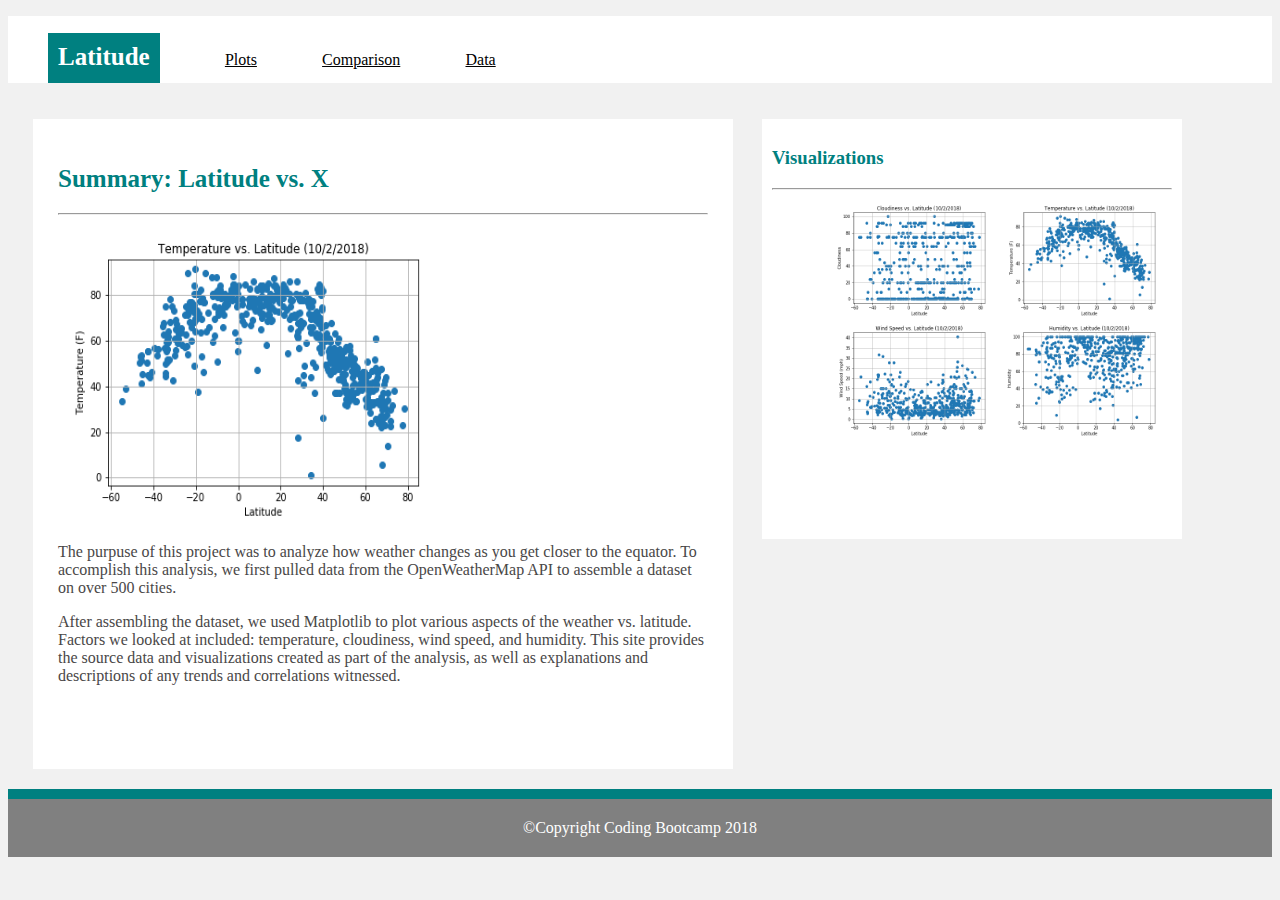
<file: index.html>
<!DOCTYPE html>
<html lang="en-us">

<head>
    <meta charset="UTF-8">
    <title>HTML HOMEWORK</title>
        <link rel="stylesheet" href="style.css">
</head>

<body>
    <div class="container">
        <nav class="navbar">
            <ul>
                <li>
                <header class="header">
                 <h1>Latitude</h1>
                </header>
                </li>
                <li>
                    <a href="#">Plots</a>
                </li>
                <li>
                    <a href="comparisonindex.html">Comparison</a>
                </li>
                <li>
                    <a href="dataindex.html">Data</a>
                </li>  
            </ul>
        </nav>
    </div> 
    <div class="container">
        <div class="row">
            <div class="box">
                <h2> Summary: Latitude vs. X</h2>
                <hr>
                <div class="col-lg-6">
                <img src="Temperature_vs_Latitude.png" alt="Temperature" style="width:400px;height:300px;">
                </div>
                <p>The purpuse of this project was to analyze how weather changes as you get closer to the equator. To accomplish this analysis, we first pulled data from the OpenWeatherMap API to assemble a dataset on over 500 cities. 
                </p>
                <p>After assembling the dataset, we used Matplotlib to plot various aspects of the weather vs. latitude. Factors we looked at included: temperature, cloudiness, wind speed, and humidity. This site provides the source data and visualizations created as part of the analysis, as well as explanations and descriptions of any trends and correlations witnessed.
                </p>
            </div>
            <div id="narrow">
                <h3>Visualizations</h3>
                <hr>
                <a href="temperatureindex.html">
                <img src="Temperature_vs_Latitude.png" alt="Temperature" style="float:right;width:170px;height:120px;" >
                </a>
                <a href="cloudinessindex.html">
                <img src="Cloudiness_vs_Latitude.png" alt="Cloudiness" style="float:right;width:170px;height:120px;">
                </a>
                <a href="humidityindex.html">
                <img src="Humidity_vs_Latitude.png" alt="Humidity" style="float:right;width:170px;height:120px;">
                </a>
                <a href="windspeedindex.html">
                <img src="WindSpeed_vs_Latitude.png" alt="WindSpeed" style="float:right;width:170px;height:120px;">
                </a>
            </div>
        </div>
    </div>
    <div class="container">
        <div class="footnotes">
        </div>
        <footer class="footers">©Copyright Coding Bootcamp 2018</footer>
        </div>
    </div>
    </div>

    </body>
    </html>
</file>
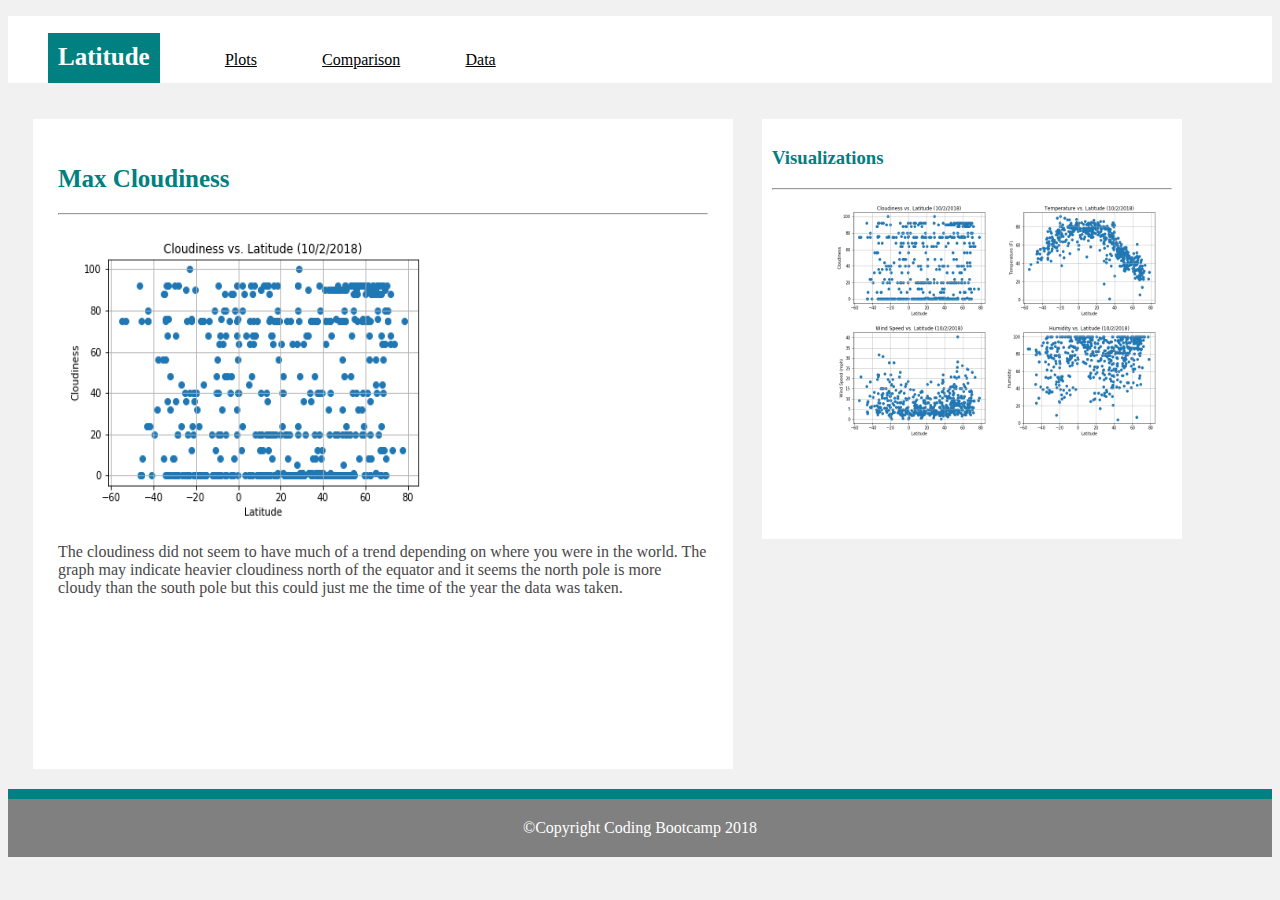
<file: cloudinessindex.html>
<!DOCTYPE html>
<html lang="en-us">

<head>
    <meta charset="UTF-8">
    <title>HTML HOMEWORK</title>
        <link rel="stylesheet" href="style.css">
</head>

<body>
    <div class="container">
        <nav class="navbar">
            <ul>
                <li>
                <header class="header">
                 <h1>Latitude</h1>
                </header>
                </li>
                <li>
                    <a href="#">Plots</a>
                </li>
                <li>
                    <a href="comparisonindex.html">Comparison</a>
                </li>
                <li>
                    <a href="dataindex.html">Data</a>
                </li>  
            </ul>
        </nav>
    </div> 
    <div class="container">
        <div class="row">
            <div class="box">
                <h2> Max Cloudiness</h2>
                <hr>
                <div class="col-lg-6">
                <img src="Cloudiness_vs_Latitude.png" alt="Temperature" style="width:400px;height:300px;">
                </div>
                <p> The cloudiness did not seem to have much of a trend depending on where you were in the world. The graph may indicate heavier cloudiness north of the equator and it seems the north pole is more cloudy than the south pole but this could just me the time of the year the data was taken. </p>
            </div>
                <div id="narrow" >
                <h3>Visualizations</h3>
                <hr>
                <a href="temperatureindex.html">
                <img src="Temperature_vs_Latitude.png" alt="Temperature" style="float:right;width:170px;height:120px;">
                </a>
                <a href="cloudinessindex.html">
                <img src="Cloudiness_vs_Latitude.png" alt="Cloudiness" style="float:right;width:170px;height:120px;">
                </a>
                <a href="humidityindex.html">
                <img src="Humidity_vs_Latitude.png" alt="Humidity" style="float:right;width:170px;height:120px;">
                </a>
                <a href="windspeedindex.html">
                <img src="WindSpeed_vs_Latitude.png" alt="WindSpeed" style="float:right;width:170px;height:120px;">
                </a>
            </div>
        </div>
    </div>
    <div class="container">
        <div class="footnotes">
        </div>
        <footer class="footers">©Copyright Coding Bootcamp 2018</footer>
        </div>
    </div>
    </div>

    </body>
    </html>
</file>
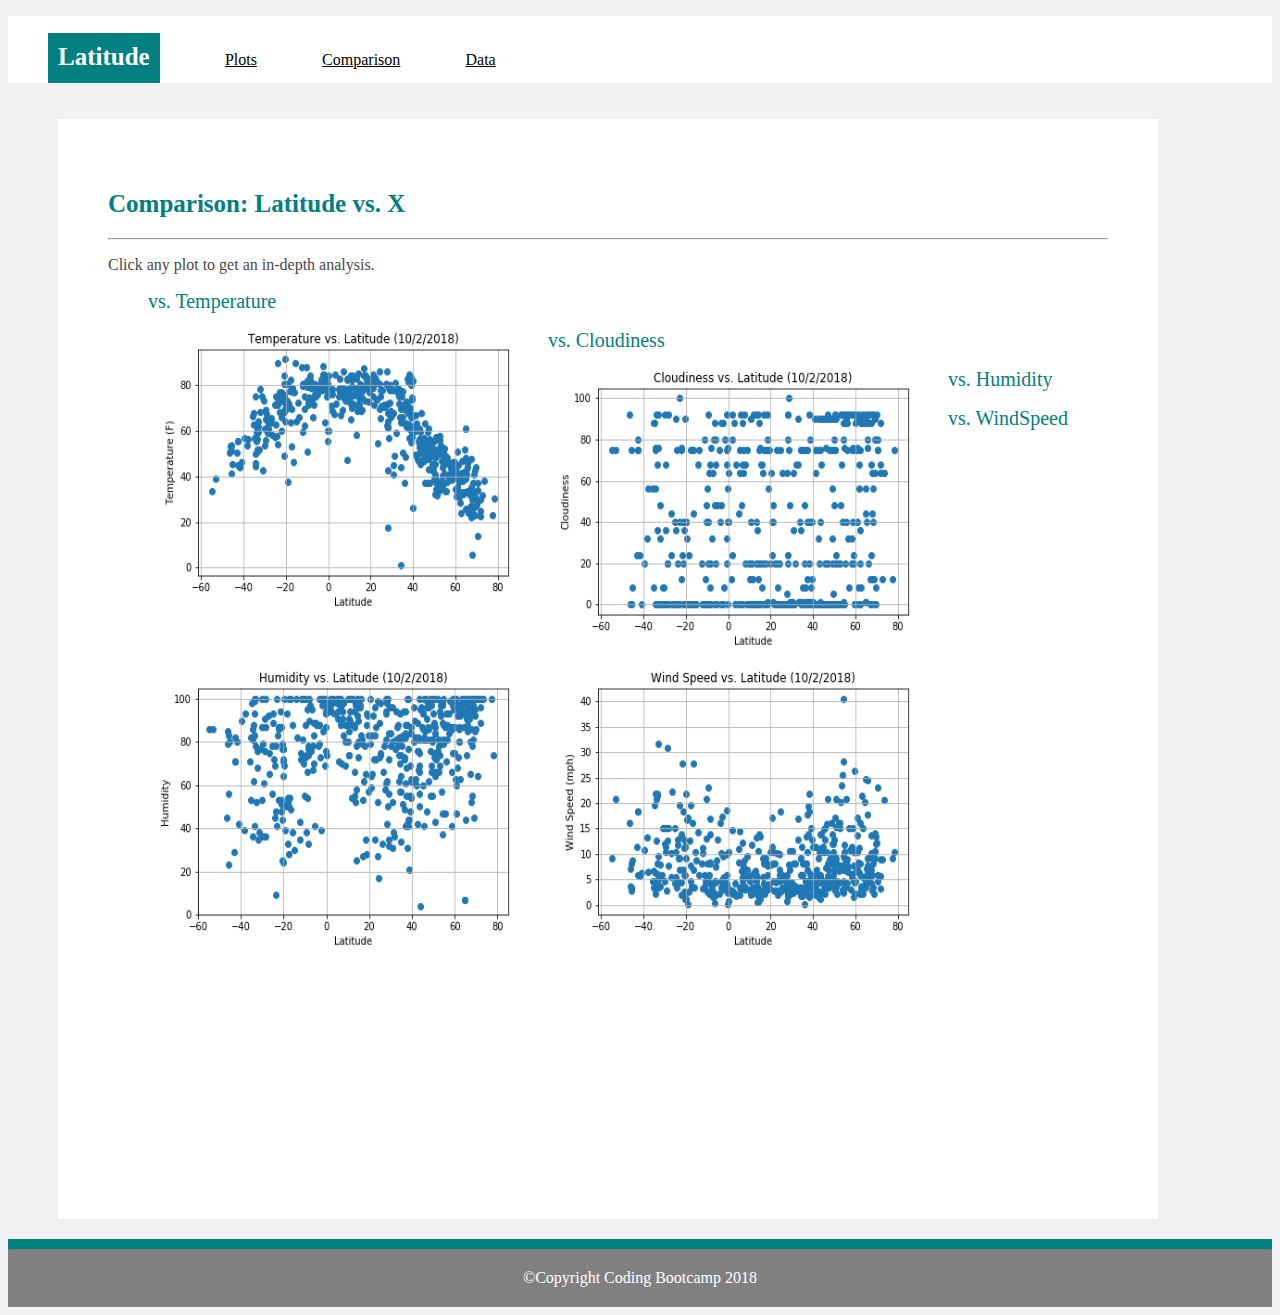
<file: comparisonindex.html>
<!DOCTYPE html>
<html lang="en-us">

<head>
    <meta charset="UTF-8">
    <title>HTML HOMEWORK</title>
        <link rel="stylesheet" href="style.css">
</head>

<body>
    <div class="container">
        <nav class="navbar">
            <ul>
                <li>
                <header class="header">
                 <h1>Latitude</h1>
                 <a href="index.html"></a>
                </header>
                </li>
                <li>
                    <a href="#">Plots</a>
                </li>
                <li>
                    <a href="comparisonindex.html">Comparison</a>
                </li>
                <li>
                    <a href="dataindex.html">Data</a>
                </li>  
            </ul>
        </nav>
    </div> 
    <div class="container">
        <div class="row">
            <div class="box1">
                <h2> Comparison: Latitude vs. X</h2>
                <hr>
                <p>Click any plot to get an in-depth analysis.</p>
                <figure>
                    <figcaption class="caption"> vs. Temperature</figcaption>
                    <a href="temperatureindex.html">
                    <img src="Temperature_vs_Latitude.png" alt="Temperature" style="float:left;width:400px;height:300px;">
                    </a>
                </figure>
                <figure>
                    <figcaption class="caption"> vs. Cloudiness</figcaption>
                    <a href="cloudinessindex.html">
                    <img src="Cloudiness_vs_Latitude.png" alt="Cloudiness" style="float:left;width:400px;height:300px;">
                    </a>
                </figure>
                <figure>   
                    <figcaption class="caption"> vs. Humidity</figcaption>
                    <a href="humidityindex.html">
                    <img src="Humidity_vs_Latitude.png" alt="Humidity" style="float:left;width:400px;height:300px;">
                    </a>
                </figure>
                <figure>
                    <figcaption class="caption"> vs. WindSpeed</figcaption>
                    <a href="windspeedindex.html">
                    <img src="WindSpeed_vs_Latitude.png" alt="WindSpeed" style="float:left;width:400px;height:300px;">
                    </a>
                </figure>
                       
            </div>    
        </div>
    </div>
    <div class="container">
        <div class="footnotes">
        </div>
        <footer class="footers">©Copyright Coding Bootcamp 2018</footer>
        </div>
    </div>
    </div>

    </body>
    </html>
</file>
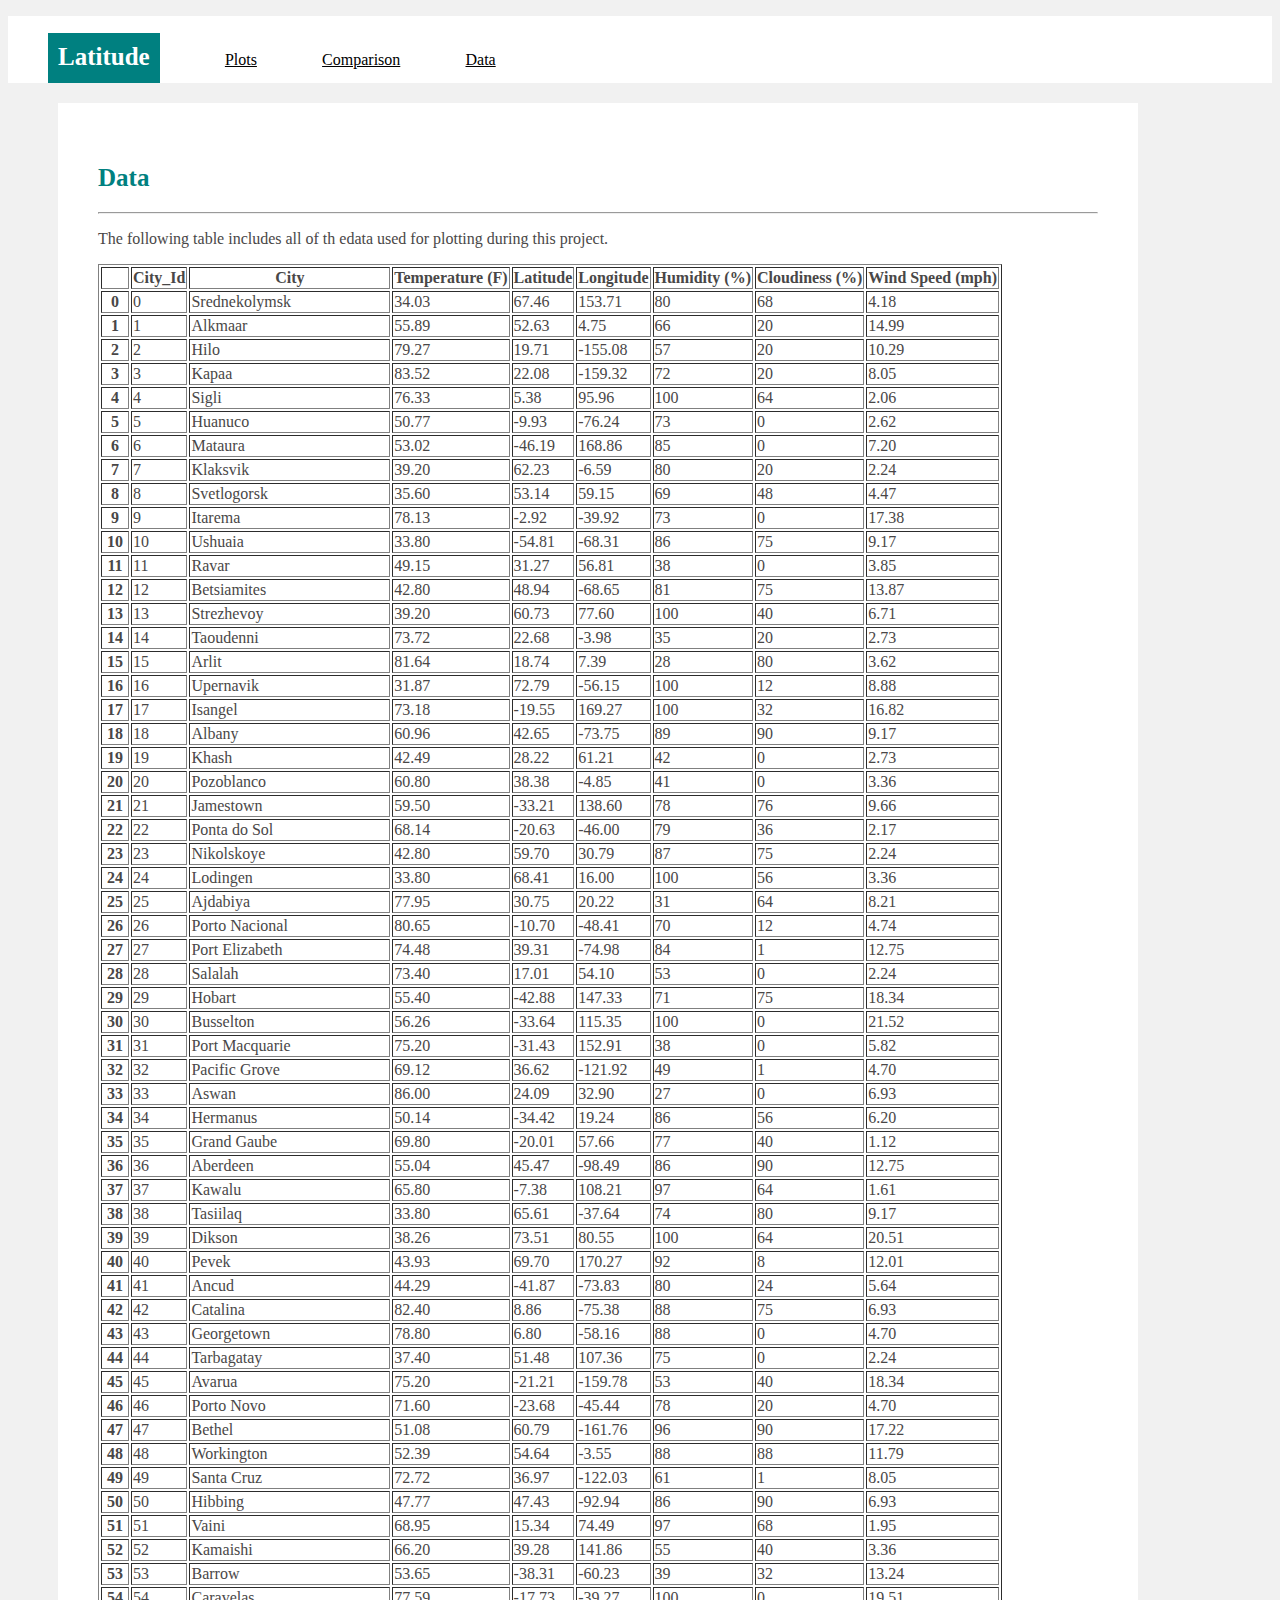
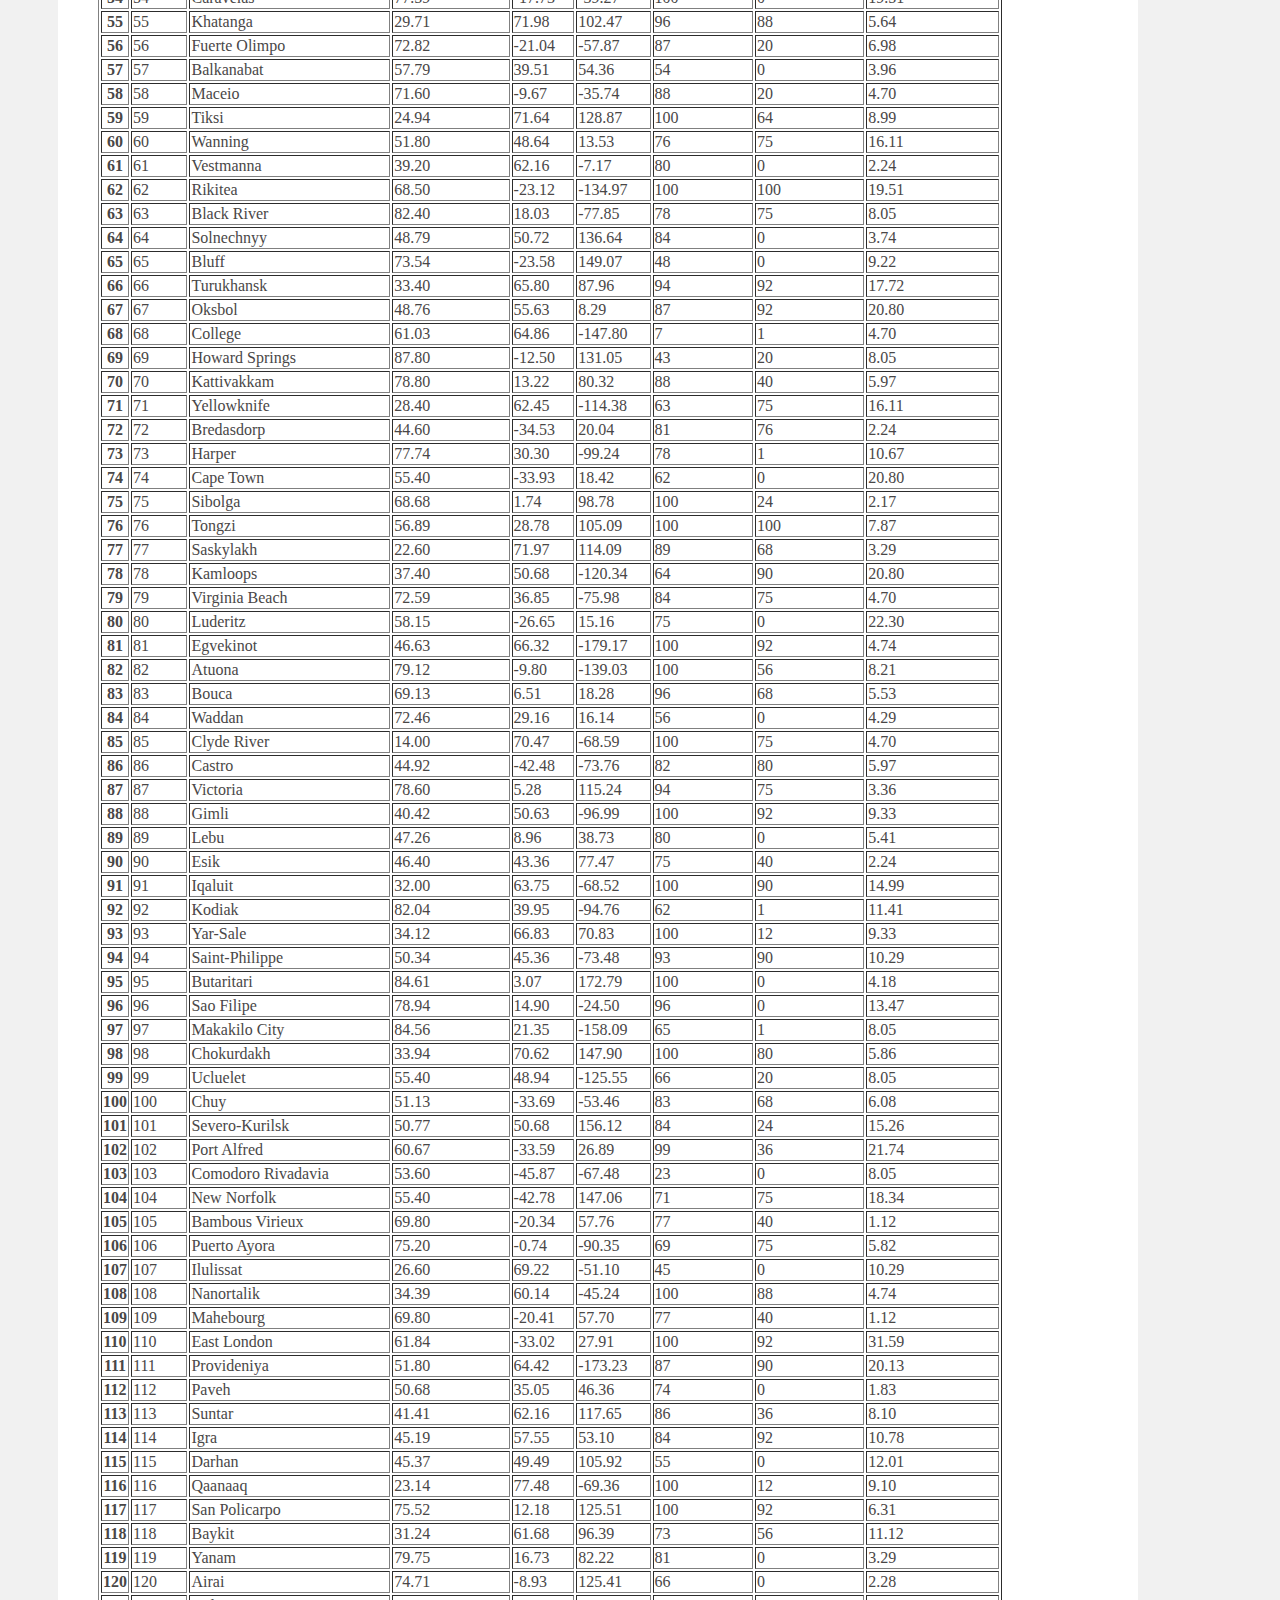
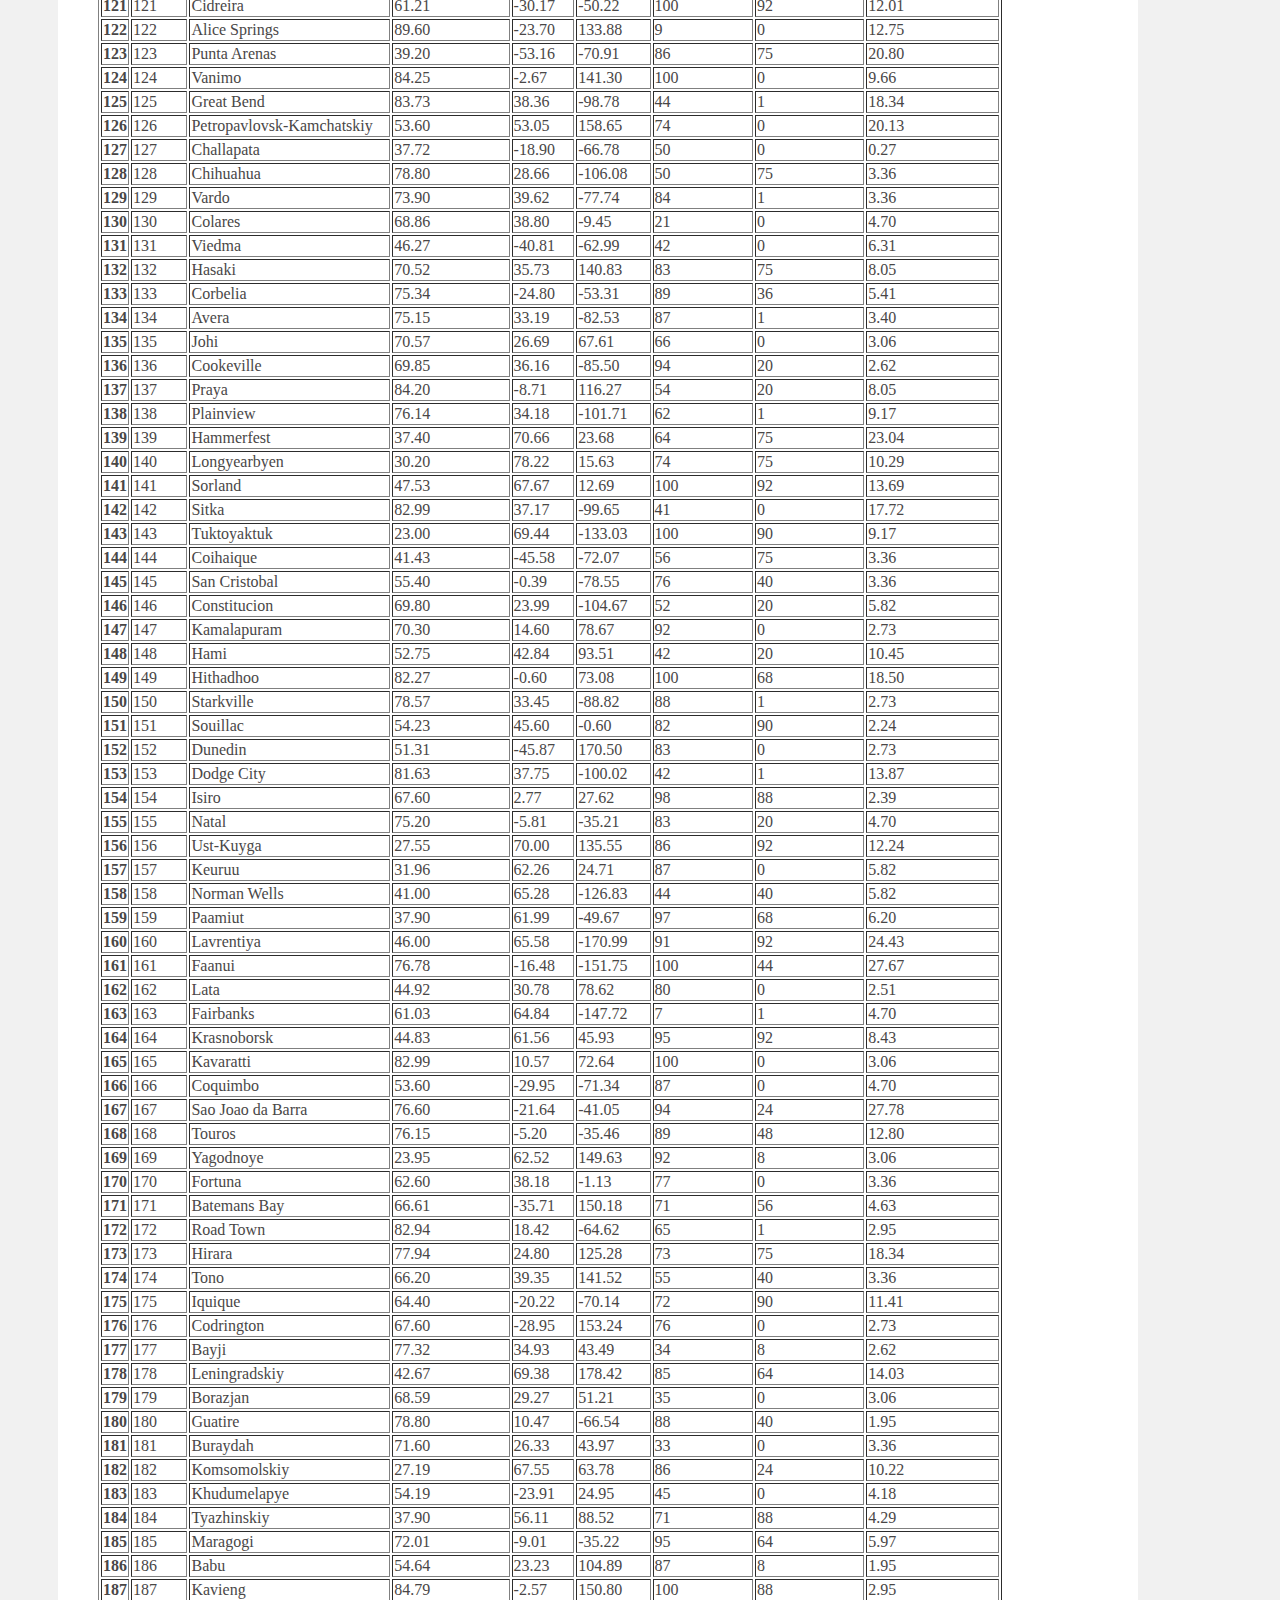
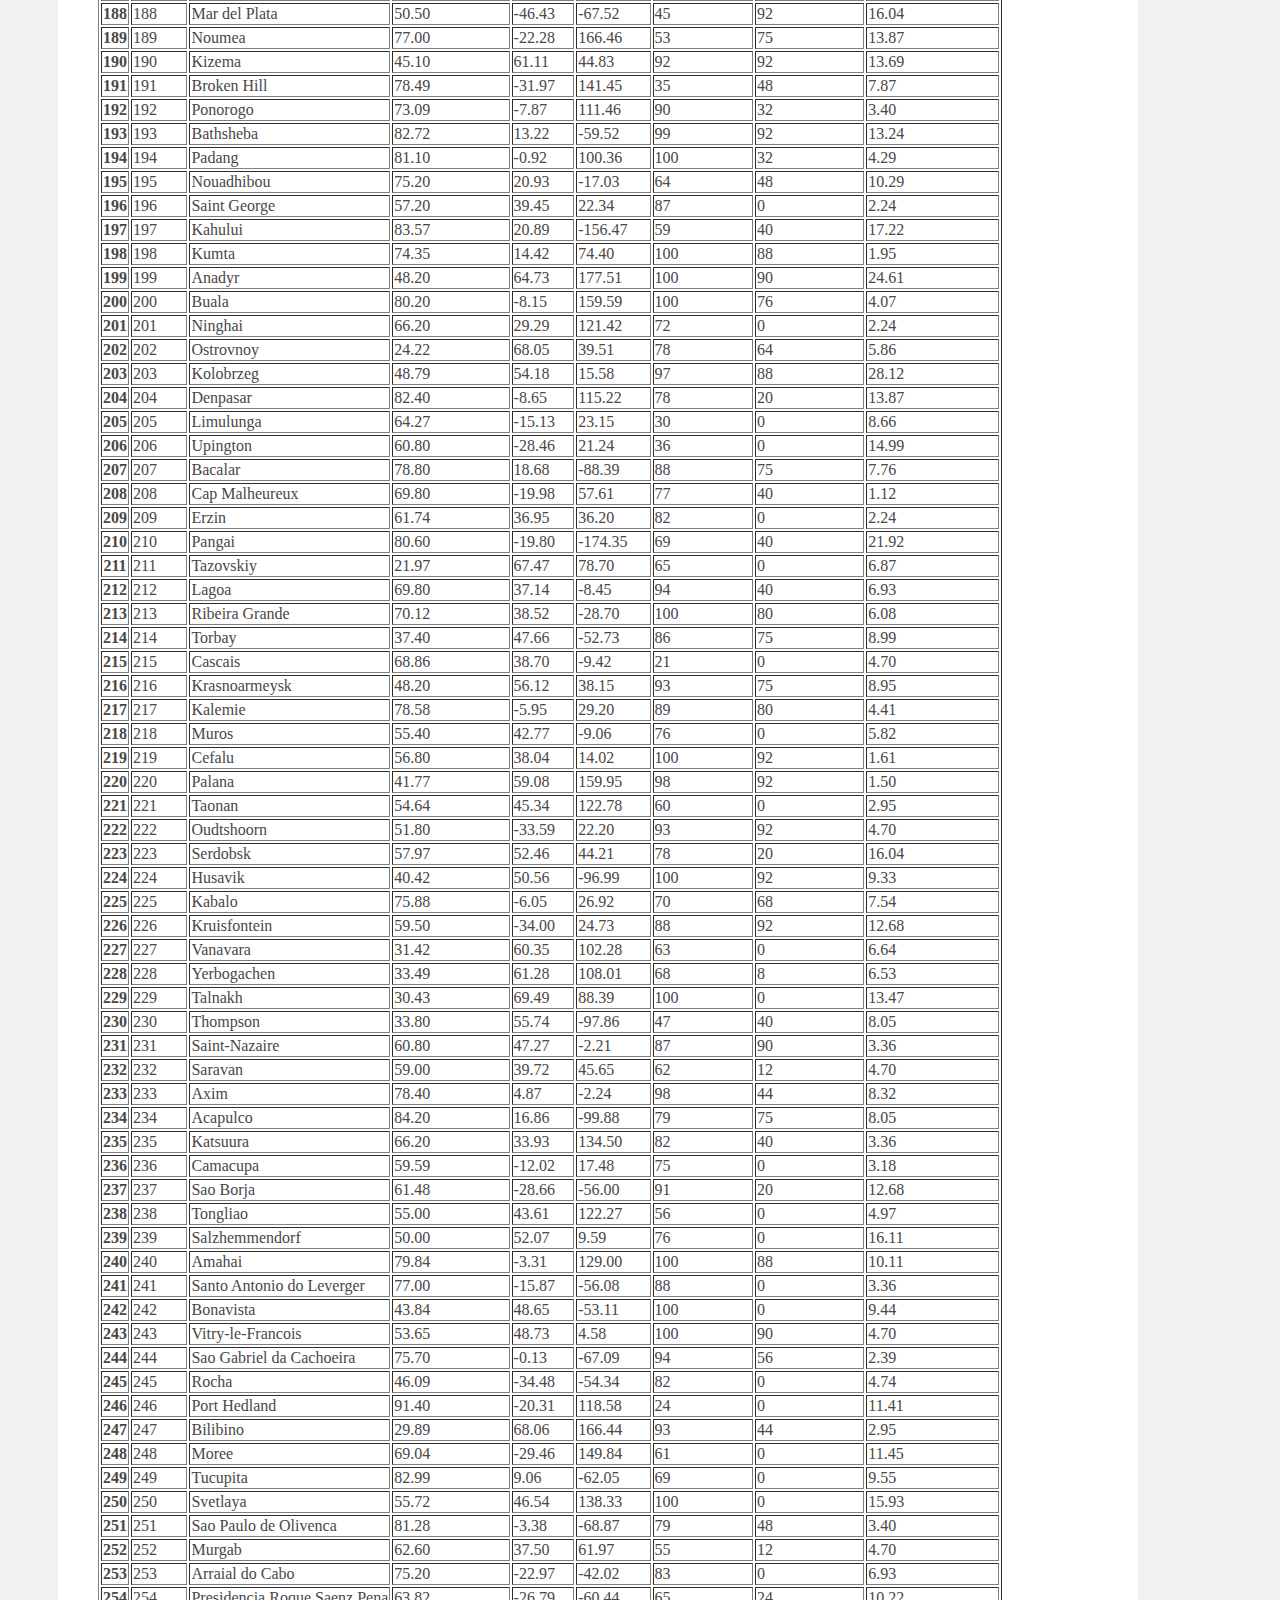
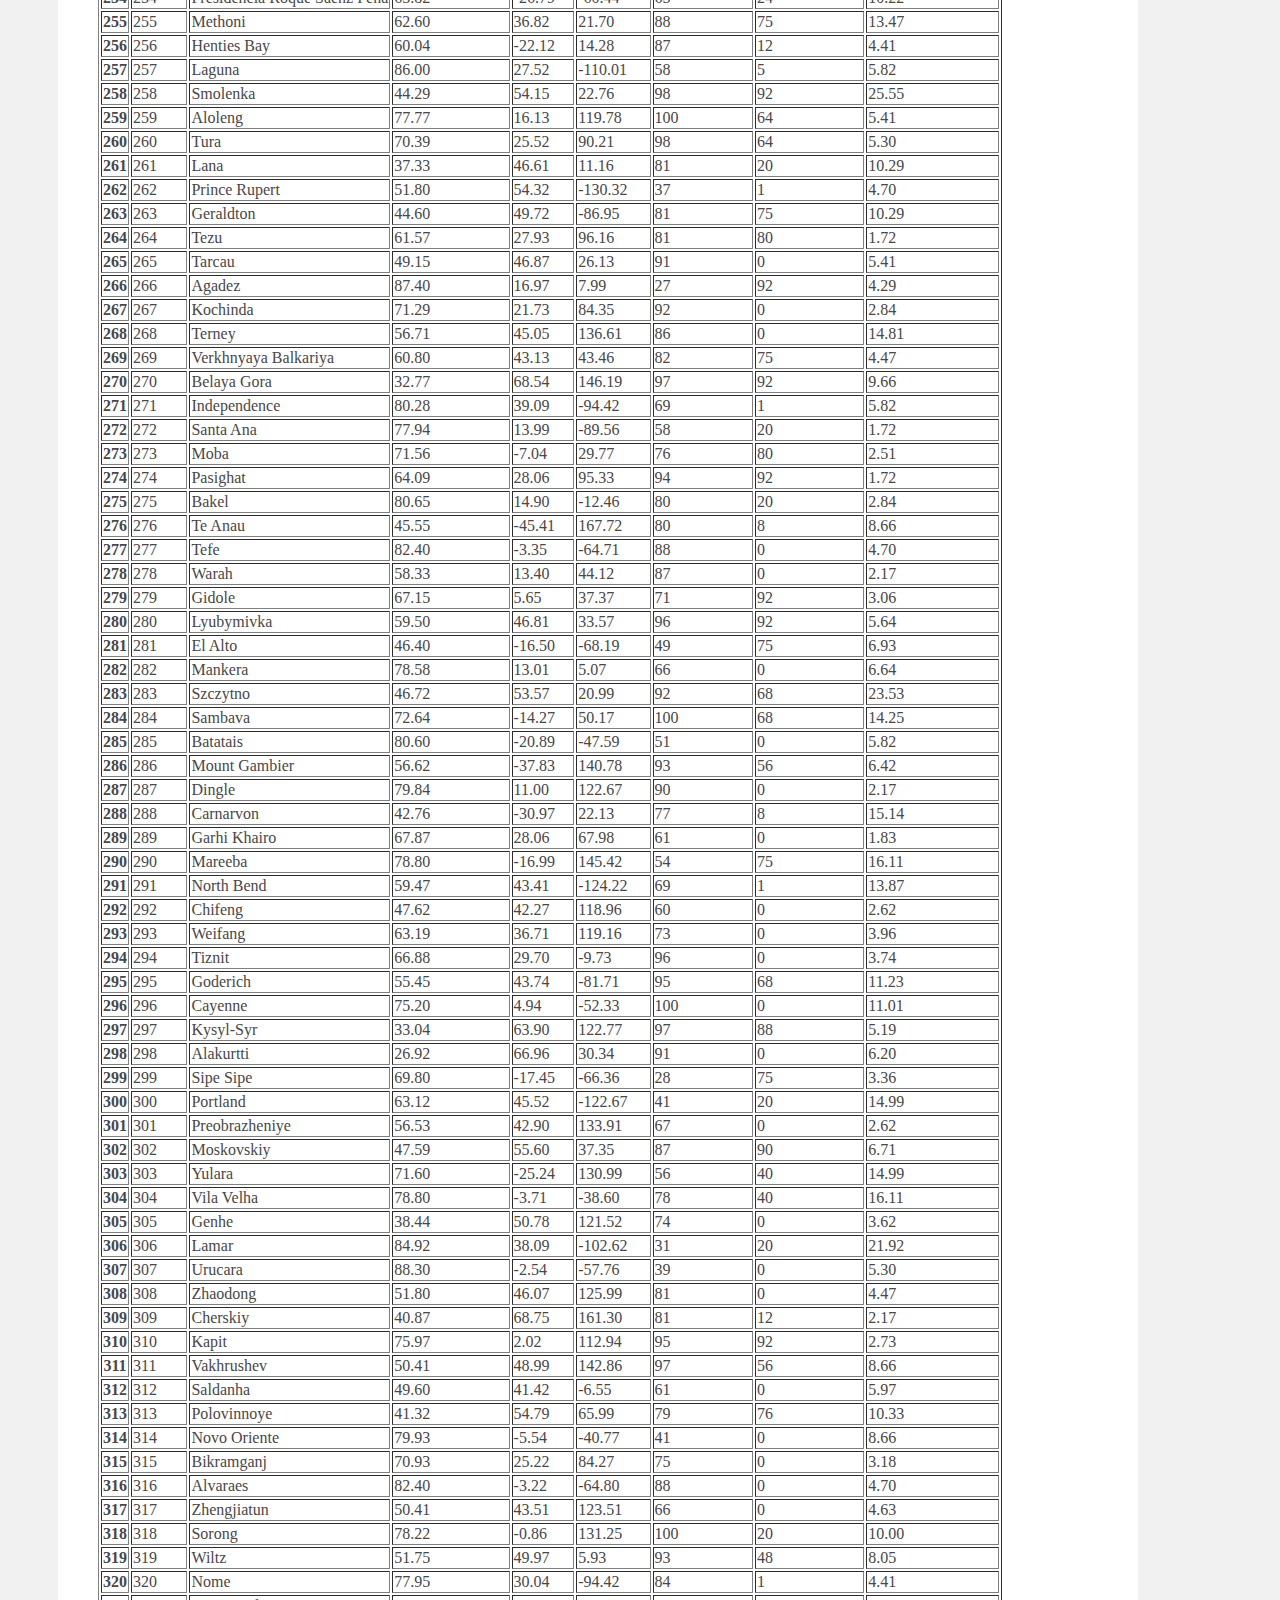
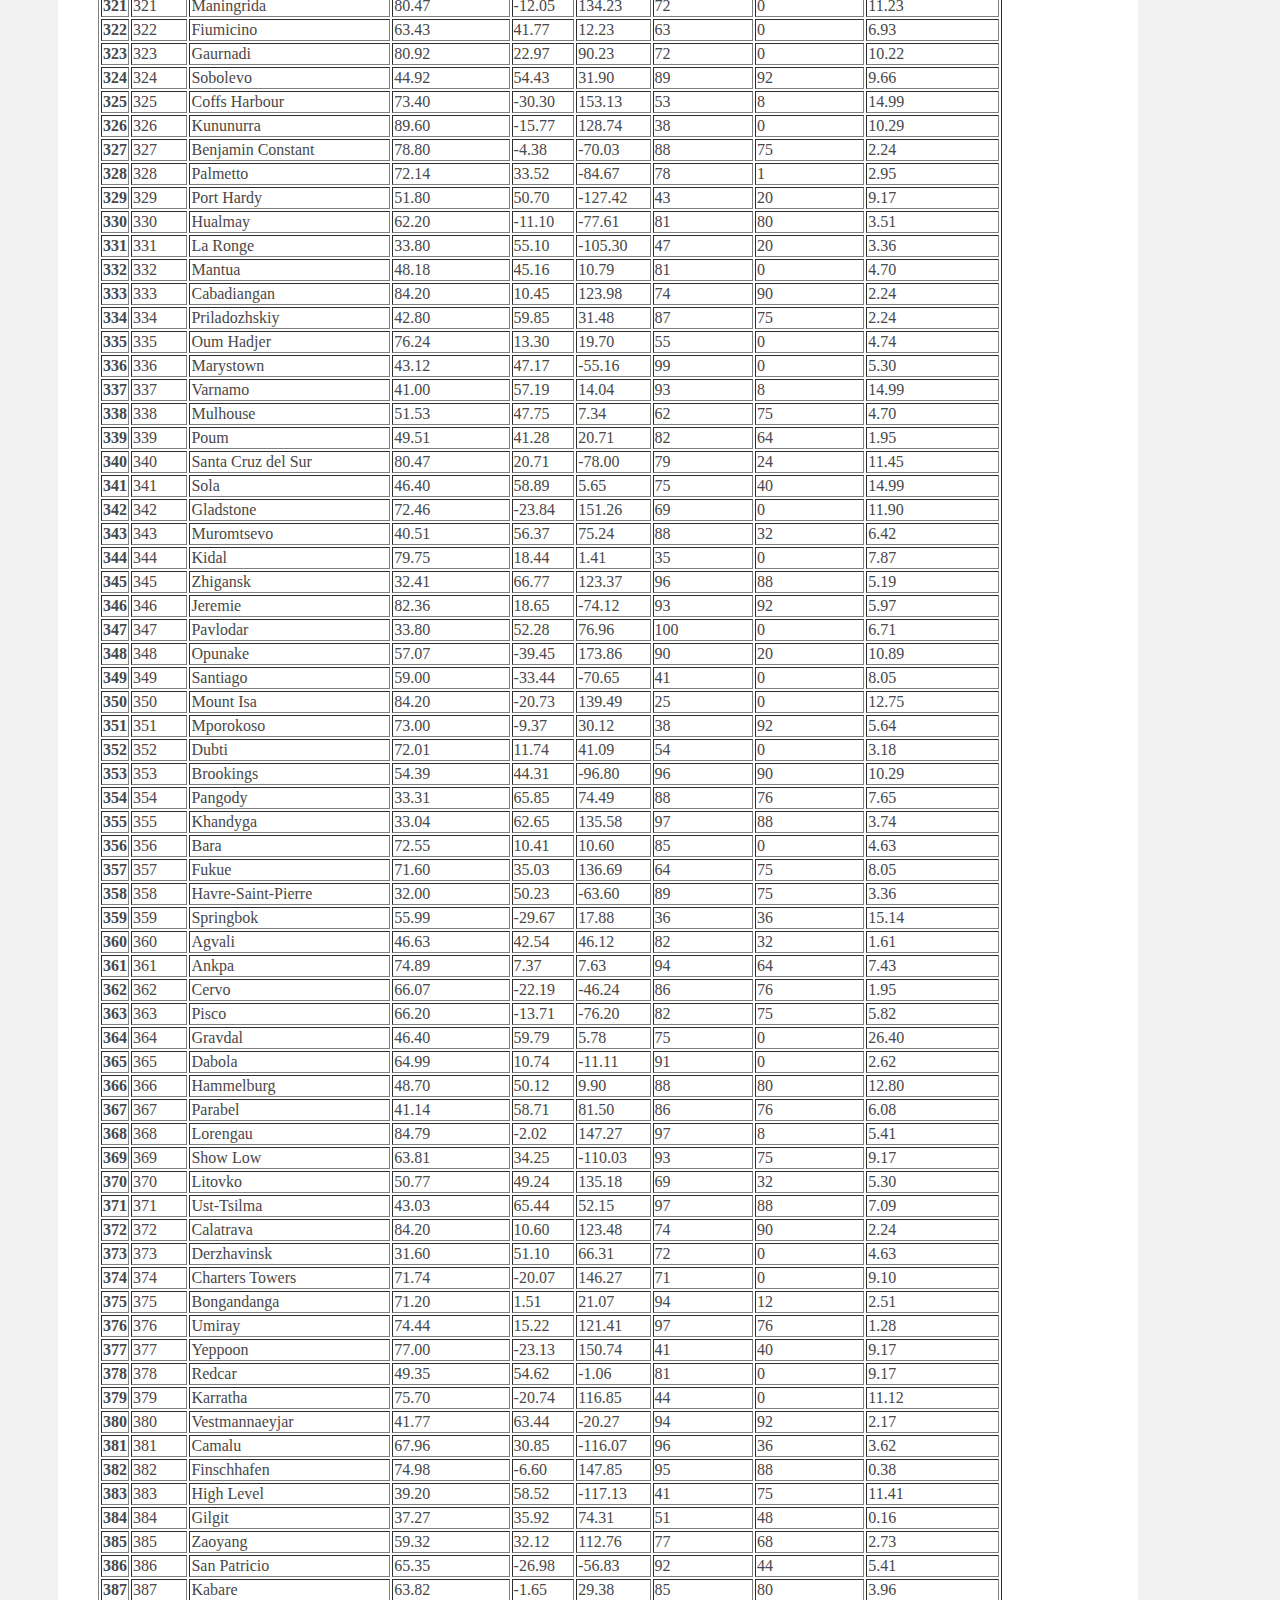
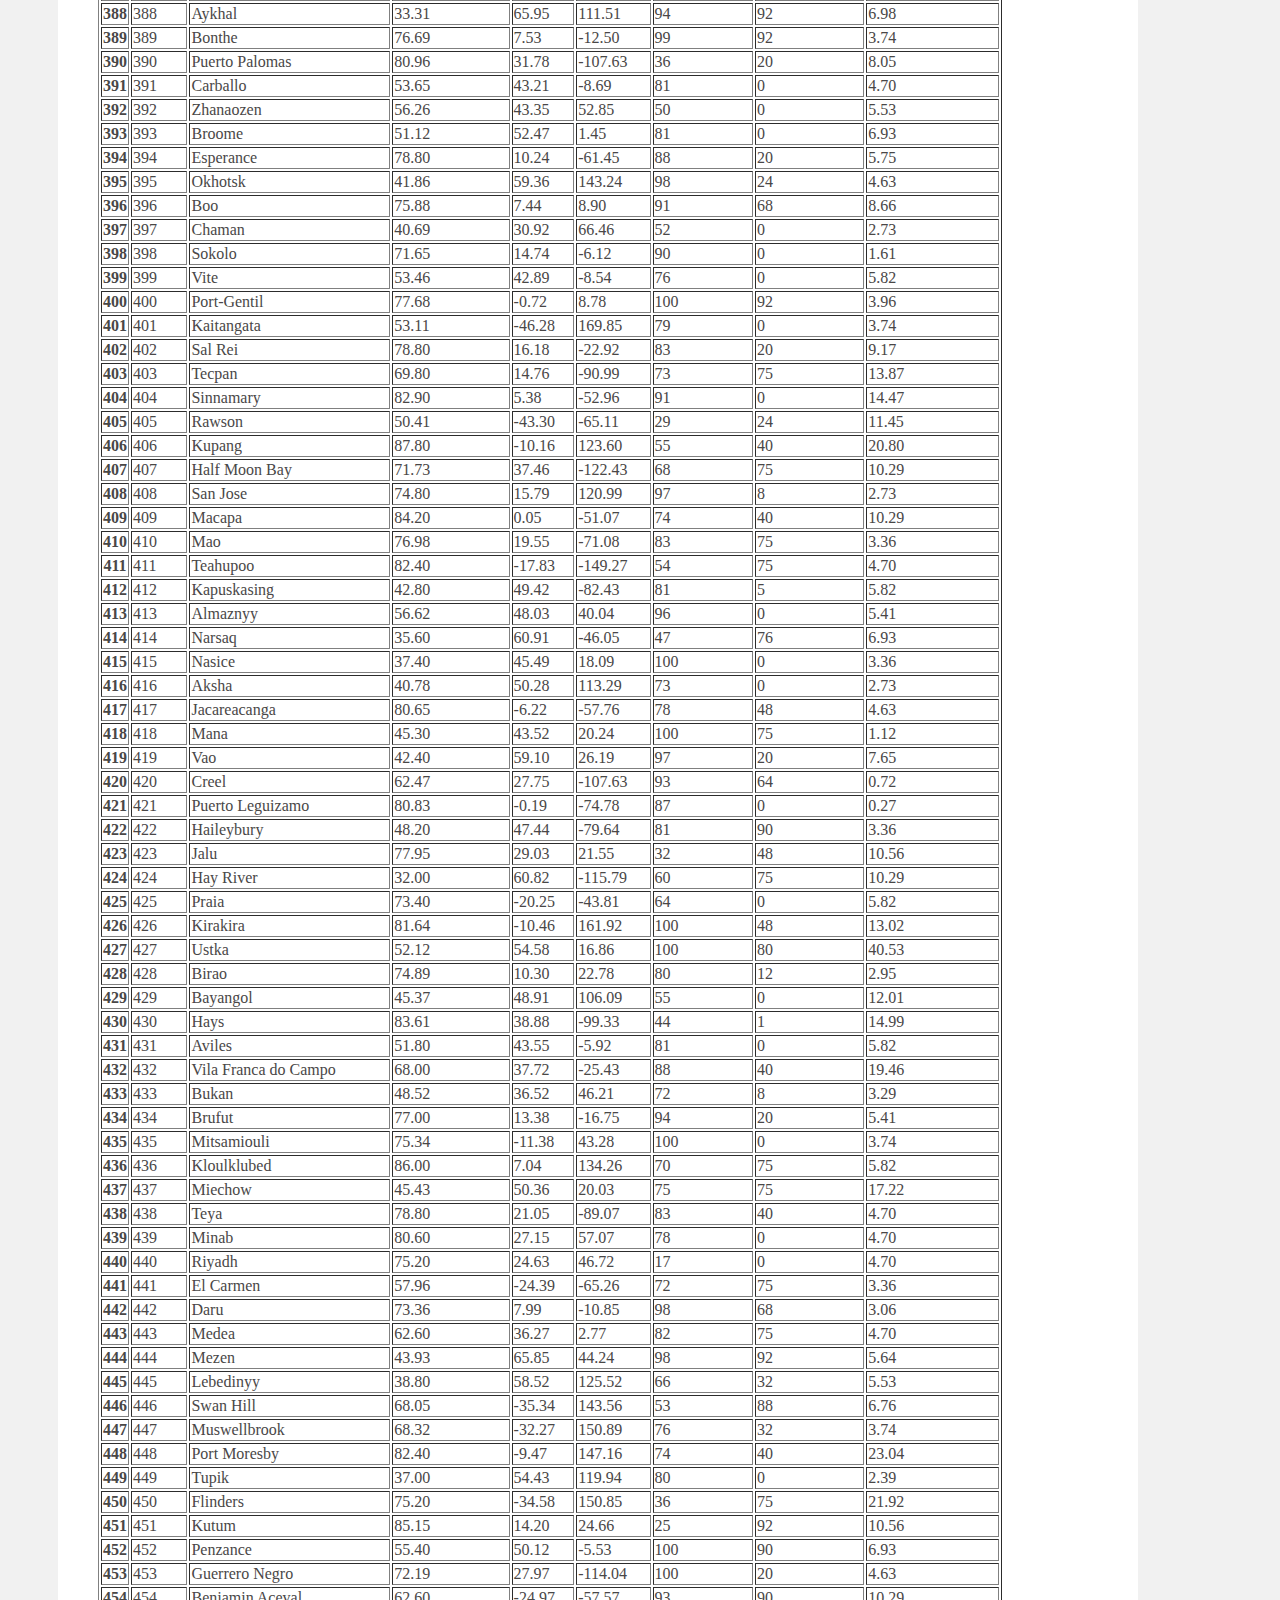
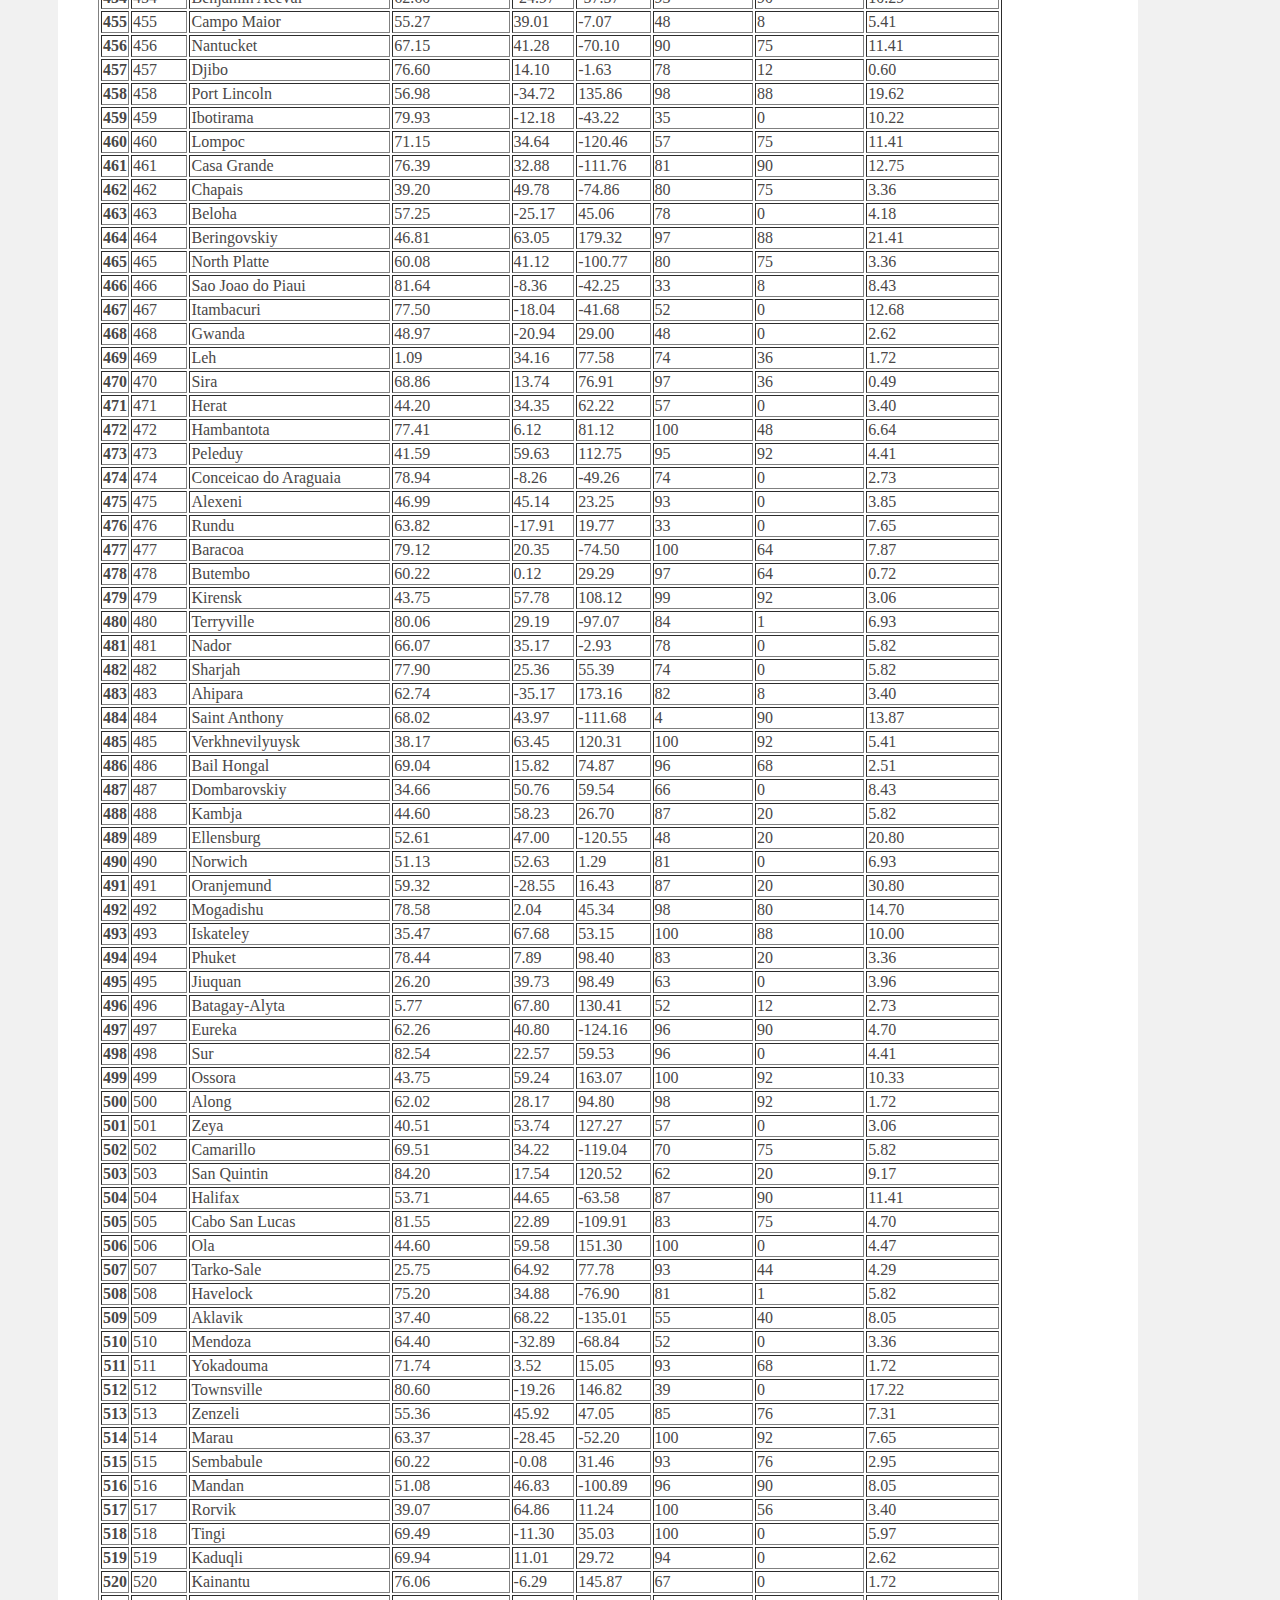
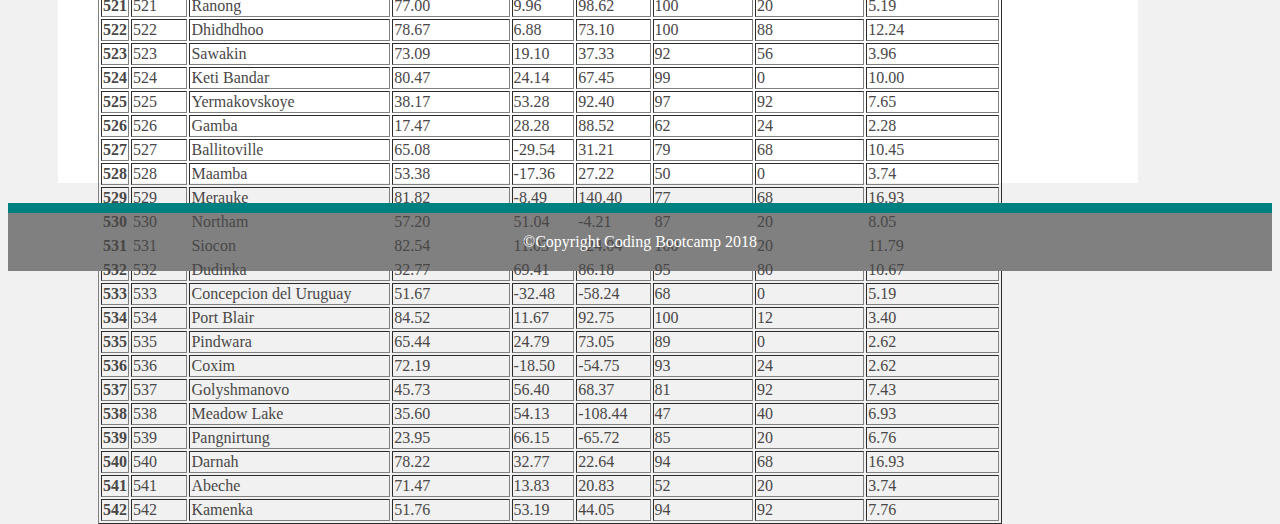
<file: dataindex.html>
<!DOCTYPE html>
<html lang="en-us">

<head>
    <meta charset="UTF-8">
    <title>HTML HOMEWORK</title>
        <link rel="stylesheet" href="style.css">
</head>

<body>
    <div class="container">
        <nav class="navbar">
            <ul>
                <li>
                <header class="header">
                 <h1>Latitude</h1>
                </header>
                </li>
                <li>
                    <a href="#">Plots</a>
                </li>
                <li>
                    <a href="comparisonindex.html">Comparison</a>
                </li>
                <li>
                    <a href="dataindex.html">Data</a>
                </li>  
            </ul>
        </nav>
    </div> 
    <div class="container">
        <div class="row">
            <div class="dataframe">
                <h2> Data</h2>
                <hr>
                <p>The following table includes all of th edata used for plotting during this project.</p>
                <table border="1" class="box3"> 
                        <thead> <tr style="text-align: center;"> 
                        <th></th> 
                        <th>City_Id</th> <th>City</th> <th>Temperature (F)</th> <th>Latitude</th> <th>Longitude</th> <th>Humidity (%)</th> <th>Cloudiness (%)</th> <th>Wind Speed (mph)</th> </tr> </thead> <tbody> <tr> <th>0</th> <td>0</td> <td>Srednekolymsk</td> <td>34.03</td> <td>67.46</td> <td>153.71</td> <td>80</td> <td>68</td> <td>4.18</td> </tr> <tr> <th>1</th> <td>1</td> <td>Alkmaar</td> <td>55.89</td> <td>52.63</td> <td>4.75</td> <td>66</td> <td>20</td> <td>14.99</td> </tr> <tr> <th>2</th> <td>2</td> <td>Hilo</td> <td>79.27</td> <td>19.71</td> <td>-155.08</td> <td>57</td> <td>20</td> <td>10.29</td> </tr> <tr> <th>3</th> <td>3</td> <td>Kapaa</td> <td>83.52</td> <td>22.08</td> <td>-159.32</td> <td>72</td> <td>20</td> <td>8.05</td> </tr> <tr> <th>4</th> <td>4</td> <td>Sigli</td> <td>76.33</td> <td>5.38</td> <td>95.96</td> <td>100</td> <td>64</td> <td>2.06</td> </tr> <tr> <th>5</th> <td>5</td> <td>Huanuco</td> <td>50.77</td> <td>-9.93</td> <td>-76.24</td> <td>73</td> <td>0</td> <td>2.62</td> </tr> <tr> <th>6</th> <td>6</td> <td>Mataura</td> <td>53.02</td> <td>-46.19</td> <td>168.86</td> <td>85</td> <td>0</td> <td>7.20</td> </tr> <tr> <th>7</th> <td>7</td> <td>Klaksvik</td> <td>39.20</td> <td>62.23</td> <td>-6.59</td> <td>80</td> <td>20</td> <td>2.24</td> </tr> <tr> <th>8</th> <td>8</td> <td>Svetlogorsk</td> <td>35.60</td> <td>53.14</td> <td>59.15</td> <td>69</td> <td>48</td> <td>4.47</td> </tr> <tr> <th>9</th> <td>9</td> <td>Itarema</td> <td>78.13</td> <td>-2.92</td> <td>-39.92</td> <td>73</td> <td>0</td> <td>17.38</td> </tr> <tr> <th>10</th> <td>10</td> <td>Ushuaia</td> <td>33.80</td> <td>-54.81</td> <td>-68.31</td> <td>86</td> <td>75</td> <td>9.17</td> </tr> <tr> <th>11</th> <td>11</td> <td>Ravar</td> <td>49.15</td> <td>31.27</td> <td>56.81</td> <td>38</td> <td>0</td> <td>3.85</td> </tr> <tr> <th>12</th> <td>12</td> <td>Betsiamites</td> <td>42.80</td> <td>48.94</td> <td>-68.65</td> <td>81</td> <td>75</td> <td>13.87</td> </tr> <tr> <th>13</th> <td>13</td> <td>Strezhevoy</td> <td>39.20</td> <td>60.73</td> <td>77.60</td> <td>100</td> <td>40</td> <td>6.71</td> </tr> <tr> <th>14</th> <td>14</td> <td>Taoudenni</td> <td>73.72</td> <td>22.68</td> <td>-3.98</td> <td>35</td> <td>20</td> <td>2.73</td> </tr> <tr> <th>15</th> <td>15</td> <td>Arlit</td> <td>81.64</td> <td>18.74</td> <td>7.39</td> <td>28</td> <td>80</td> <td>3.62</td> </tr> <tr> <th>16</th> <td>16</td> <td>Upernavik</td> <td>31.87</td> <td>72.79</td> <td>-56.15</td> <td>100</td> <td>12</td> <td>8.88</td> </tr> <tr> <th>17</th> <td>17</td> <td>Isangel</td> <td>73.18</td> <td>-19.55</td> <td>169.27</td> <td>100</td> <td>32</td> <td>16.82</td> </tr> <tr> <th>18</th> <td>18</td> <td>Albany</td> <td>60.96</td> <td>42.65</td> <td>-73.75</td> <td>89</td> <td>90</td> <td>9.17</td> </tr> <tr> <th>19</th> <td>19</td> <td>Khash</td> <td>42.49</td> <td>28.22</td> <td>61.21</td> <td>42</td> <td>0</td> <td>2.73</td> </tr> <tr> <th>20</th> <td>20</td> <td>Pozoblanco</td> <td>60.80</td> <td>38.38</td> <td>-4.85</td> <td>41</td> <td>0</td> <td>3.36</td> </tr> <tr> <th>21</th> <td>21</td> <td>Jamestown</td>
                        <td>59.50</td> <td>-33.21</td> <td>138.60</td> <td>78</td> <td>76</td> <td>9.66</td> </tr> <tr> <th>22</th> <td>22</td> <td>Ponta do Sol</td> <td>68.14</td> <td>-20.63</td> <td>-46.00</td> <td>79</td> <td>36</td> <td>2.17</td> </tr> <tr> <th>23</th> <td>23</td> <td>Nikolskoye</td> <td>42.80</td> <td>59.70</td> <td>30.79</td> <td>87</td> <td>75</td> <td>2.24</td> </tr> <tr> <th>24</th> <td>24</td> <td>Lodingen</td> <td>33.80</td> <td>68.41</td> <td>16.00</td> <td>100</td> <td>56</td> <td>3.36</td> </tr> <tr> <th>25</th> <td>25</td> <td>Ajdabiya</td> <td>77.95</td> <td>30.75</td> <td>20.22</td> <td>31</td> <td>64</td> <td>8.21</td> </tr> <tr> <th>26</th> <td>26</td> <td>Porto Nacional</td> <td>80.65</td> <td>-10.70</td> <td>-48.41</td> <td>70</td> <td>12</td> <td>4.74</td> </tr> <tr> <th>27</th> <td>27</td> <td>Port Elizabeth</td> <td>74.48</td> <td>39.31</td> <td>-74.98</td> <td>84</td> <td>1</td> <td>12.75</td> </tr> <tr> <th>28</th> <td>28</td> <td>Salalah</td> <td>73.40</td> <td>17.01</td> <td>54.10</td> <td>53</td> <td>0</td> <td>2.24</td> </tr> <tr> <th>29</th> <td>29</td> <td>Hobart</td> <td>55.40</td> <td>-42.88</td> <td>147.33</td> <td>71</td> <td>75</td> <td>18.34</td> </tr> <tr> <th>30</th> <td>30</td> <td>Busselton</td> <td>56.26</td> <td>-33.64</td> <td>115.35</td> <td>100</td> <td>0</td> <td>21.52</td> </tr> <tr> <th>31</th> <td>31</td> <td>Port Macquarie</td> <td>75.20</td> <td>-31.43</td> <td>152.91</td> <td>38</td> <td>0</td> <td>5.82</td> </tr> <tr> <th>32</th> <td>32</td> <td>Pacific Grove</td> <td>69.12</td> <td>36.62</td> <td>-121.92</td> <td>49</td> <td>1</td> <td>4.70</td> </tr> <tr> <th>33</th> <td>33</td> <td>Aswan</td> <td>86.00</td> <td>24.09</td> <td>32.90</td> <td>27</td> <td>0</td> <td>6.93</td> </tr> <tr> <th>34</th> <td>34</td> <td>Hermanus</td> <td>50.14</td> <td>-34.42</td> <td>19.24</td> <td>86</td> <td>56</td> <td>6.20</td> </tr> <tr> <th>35</th> <td>35</td> <td>Grand Gaube</td> <td>69.80</td> <td>-20.01</td> <td>57.66</td> <td>77</td> <td>40</td> <td>1.12</td> </tr> <tr> <th>36</th> <td>36</td> <td>Aberdeen</td> <td>55.04</td> <td>45.47</td> <td>-98.49</td> <td>86</td> <td>90</td> <td>12.75</td> </tr> <tr> <th>37</th> <td>37</td> <td>Kawalu</td> <td>65.80</td> <td>-7.38</td> <td>108.21</td> <td>97</td> <td>64</td> <td>1.61</td> </tr> <tr> <th>38</th> <td>38</td> <td>Tasiilaq</td> <td>33.80</td> <td>65.61</td> <td>-37.64</td> <td>74</td> <td>80</td> <td>9.17</td> </tr> <tr> <th>39</th> <td>39</td> <td>Dikson</td> <td>38.26</td> <td>73.51</td> <td>80.55</td> <td>100</td> <td>64</td> <td>20.51</td> </tr> <tr> <th>40</th> <td>40</td> <td>Pevek</td> <td>43.93</td> <td>69.70</td> <td>170.27</td> <td>92</td> <td>8</td> <td>12.01</td> </tr> <tr> <th>41</th> <td>41</td> <td>Ancud</td> <td>44.29</td> <td>-41.87</td> <td>-73.83</td> <td>80</td> <td>24</td> <td>5.64</td> </tr> <tr> <th>42</th> <td>42</td> <td>Catalina</td> <td>82.40</td> <td>8.86</td> <td>-75.38</td> <td>88</td> <td>75</td> <td>6.93</td> </tr> <tr> <th>43</th> <td>43</td> <td>Georgetown</td> <td>78.80</td> <td>6.80</td> <td>-58.16</td> <td>88</td> <td>0</td> <td>4.70</td> </tr> <tr> <th>44</th> <td>44</td> <td>Tarbagatay</td> <td>37.40</td> <td>51.48</td> <td>107.36</td> <td>75</td> <td>0</td> <td>2.24</td> </tr> <tr> <th>45</th> <td>45</td> <td>Avarua</td> <td>75.20</td> <td>-21.21</td> <td>-159.78</td> <td>53</td> <td>40</td> <td>18.34</td> </tr> <tr> <th>46</th> <td>46</td> <td>Porto Novo</td>
                        <td>71.60</td> <td>-23.68</td> <td>-45.44</td> <td>78</td> <td>20</td> <td>4.70</td> </tr> <tr> <th>47</th> <td>47</td> <td>Bethel</td> <td>51.08</td> <td>60.79</td> <td>-161.76</td> <td>96</td> <td>90</td> <td>17.22</td> </tr> <tr> <th>48</th> <td>48</td> <td>Workington</td> <td>52.39</td> <td>54.64</td> <td>-3.55</td> <td>88</td> <td>88</td> <td>11.79</td> </tr> <tr> <th>49</th> <td>49</td> <td>Santa Cruz</td> <td>72.72</td> <td>36.97</td> <td>-122.03</td> <td>61</td> <td>1</td> <td>8.05</td> </tr> <tr> <th>50</th> <td>50</td> <td>Hibbing</td> <td>47.77</td> <td>47.43</td> <td>-92.94</td> <td>86</td> <td>90</td> <td>6.93</td> </tr> <tr> <th>51</th> <td>51</td> <td>Vaini</td> <td>68.95</td> <td>15.34</td> <td>74.49</td> <td>97</td> <td>68</td> <td>1.95</td> </tr> <tr> <th>52</th> <td>52</td> <td>Kamaishi</td> <td>66.20</td> <td>39.28</td> <td>141.86</td> <td>55</td> <td>40</td> <td>3.36</td> </tr> <tr> <th>53</th> <td>53</td> <td>Barrow</td> <td>53.65</td> <td>-38.31</td> <td>-60.23</td> <td>39</td> <td>32</td> <td>13.24</td> </tr> <tr> <th>54</th> <td>54</td> <td>Caravelas</td> <td>77.59</td> <td>-17.73</td> <td>-39.27</td> <td>100</td> <td>0</td> <td>19.51</td> </tr> <tr> <th>55</th> <td>55</td> <td>Khatanga</td> <td>29.71</td> <td>71.98</td> <td>102.47</td> <td>96</td> <td>88</td> <td>5.64</td> </tr> <tr> <th>56</th> <td>56</td> <td>Fuerte Olimpo</td> <td>72.82</td> <td>-21.04</td> <td>-57.87</td> <td>87</td> <td>20</td> <td>6.98</td> </tr> <tr> <th>57</th> <td>57</td> <td>Balkanabat</td> <td>57.79</td> <td>39.51</td> <td>54.36</td> <td>54</td> <td>0</td> <td>3.96</td> </tr> <tr> <th>58</th> <td>58</td> <td>Maceio</td> <td>71.60</td> <td>-9.67</td> <td>-35.74</td> <td>88</td> <td>20</td> <td>4.70</td> </tr> <tr> <th>59</th> <td>59</td> <td>Tiksi</td> <td>24.94</td> <td>71.64</td> <td>128.87</td> <td>100</td> <td>64</td> <td>8.99</td> </tr> <tr> <th>60</th> <td>60</td> <td>Wanning</td> <td>51.80</td> <td>48.64</td> <td>13.53</td> <td>76</td> <td>75</td> <td>16.11</td> </tr> <tr> <th>61</th> <td>61</td> <td>Vestmanna</td> <td>39.20</td> <td>62.16</td> <td>-7.17</td> <td>80</td> <td>0</td> <td>2.24</td> </tr> <tr> <th>62</th> <td>62</td> <td>Rikitea</td> <td>68.50</td> <td>-23.12</td> <td>-134.97</td> <td>100</td> <td>100</td> <td>19.51</td> </tr> <tr> <th>63</th> <td>63</td> <td>Black River</td> <td>82.40</td> <td>18.03</td> <td>-77.85</td> <td>78</td> <td>75</td> <td>8.05</td> </tr> <tr> <th>64</th> <td>64</td> <td>Solnechnyy</td> <td>48.79</td> <td>50.72</td> <td>136.64</td> <td>84</td> <td>0</td> <td>3.74</td> </tr> <tr> <th>65</th> <td>65</td> <td>Bluff</td> <td>73.54</td> <td>-23.58</td> <td>149.07</td> <td>48</td> <td>0</td> <td>9.22</td> </tr> <tr> <th>66</th> <td>66</td> <td>Turukhansk</td> <td>33.40</td> <td>65.80</td> <td>87.96</td> <td>94</td> <td>92</td> <td>17.72</td> </tr> <tr> <th>67</th> <td>67</td> <td>Oksbol</td> <td>48.76</td> <td>55.63</td> <td>8.29</td> <td>87</td> <td>92</td> <td>20.80</td> </tr> <tr> <th>68</th> <td>68</td> <td>College</td> <td>61.03</td> <td>64.86</td> <td>-147.80</td> <td>7</td> <td>1</td> <td>4.70</td> </tr> <tr> <th>69</th> <td>69</td> <td>Howard Springs</td> <td>87.80</td> <td>-12.50</td> <td>131.05</td> <td>43</td> <td>20</td> <td>8.05</td> </tr> <tr> <th>70</th> <td>70</td> <td>Kattivakkam</td> <td>78.80</td> <td>13.22</td> <td>80.32</td> <td>88</td> <td>40</td> <td>5.97</td> </tr> <tr> <th>71</th> <td>71</td> <td>Yellowknife</td>
                        <td>28.40</td> <td>62.45</td> <td>-114.38</td> <td>63</td> <td>75</td> <td>16.11</td> </tr> <tr> <th>72</th> <td>72</td> <td>Bredasdorp</td> <td>44.60</td> <td>-34.53</td> <td>20.04</td> <td>81</td> <td>76</td> <td>2.24</td> </tr> <tr> <th>73</th> <td>73</td> <td>Harper</td> <td>77.74</td> <td>30.30</td> <td>-99.24</td> <td>78</td> <td>1</td> <td>10.67</td> </tr> <tr> <th>74</th> <td>74</td> <td>Cape Town</td> <td>55.40</td> <td>-33.93</td> <td>18.42</td> <td>62</td> <td>0</td> <td>20.80</td> </tr> <tr> <th>75</th> <td>75</td> <td>Sibolga</td> <td>68.68</td> <td>1.74</td> <td>98.78</td> <td>100</td> <td>24</td> <td>2.17</td> </tr> <tr> <th>76</th> <td>76</td> <td>Tongzi</td> <td>56.89</td> <td>28.78</td> <td>105.09</td> <td>100</td> <td>100</td> <td>7.87</td> </tr> <tr> <th>77</th> <td>77</td> <td>Saskylakh</td> <td>22.60</td> <td>71.97</td> <td>114.09</td> <td>89</td> <td>68</td> <td>3.29</td> </tr> <tr> <th>78</th> <td>78</td> <td>Kamloops</td> <td>37.40</td> <td>50.68</td> <td>-120.34</td> <td>64</td> <td>90</td> <td>20.80</td> </tr> <tr> <th>79</th> <td>79</td> <td>Virginia Beach</td> <td>72.59</td> <td>36.85</td> <td>-75.98</td> <td>84</td> <td>75</td> <td>4.70</td> </tr> <tr> <th>80</th> <td>80</td> <td>Luderitz</td> <td>58.15</td> <td>-26.65</td> <td>15.16</td> <td>75</td> <td>0</td> <td>22.30</td> </tr> <tr> <th>81</th> <td>81</td> <td>Egvekinot</td> <td>46.63</td> <td>66.32</td> <td>-179.17</td> <td>100</td> <td>92</td> <td>4.74</td> </tr> <tr> <th>82</th> <td>82</td> <td>Atuona</td> <td>79.12</td> <td>-9.80</td> <td>-139.03</td> <td>100</td> <td>56</td> <td>8.21</td> </tr> <tr> <th>83</th> <td>83</td> <td>Bouca</td> <td>69.13</td> <td>6.51</td> <td>18.28</td> <td>96</td> <td>68</td> <td>5.53</td> </tr> <tr> <th>84</th> <td>84</td> <td>Waddan</td> <td>72.46</td> <td>29.16</td> <td>16.14</td> <td>56</td> <td>0</td> <td>4.29</td> </tr> <tr> <th>85</th> <td>85</td> <td>Clyde River</td> <td>14.00</td> <td>70.47</td> <td>-68.59</td> <td>100</td> <td>75</td> <td>4.70</td> </tr> <tr> <th>86</th> <td>86</td> <td>Castro</td> <td>44.92</td> <td>-42.48</td> <td>-73.76</td> <td>82</td> <td>80</td> <td>5.97</td> </tr> <tr> <th>87</th> <td>87</td> <td>Victoria</td> <td>78.60</td> <td>5.28</td> <td>115.24</td> <td>94</td> <td>75</td> <td>3.36</td> </tr> <tr> <th>88</th> <td>88</td> <td>Gimli</td> <td>40.42</td> <td>50.63</td> <td>-96.99</td> <td>100</td> <td>92</td> <td>9.33</td> </tr> <tr> <th>89</th> <td>89</td> <td>Lebu</td> <td>47.26</td> <td>8.96</td> <td>38.73</td> <td>80</td> <td>0</td> <td>5.41</td> </tr> <tr> <th>90</th> <td>90</td> <td>Esik</td> <td>46.40</td> <td>43.36</td> <td>77.47</td> <td>75</td> <td>40</td> <td>2.24</td> </tr> <tr> <th>91</th> <td>91</td> <td>Iqaluit</td> <td>32.00</td> <td>63.75</td> <td>-68.52</td> <td>100</td> <td>90</td> <td>14.99</td> </tr> <tr> <th>92</th> <td>92</td> <td>Kodiak</td> <td>82.04</td> <td>39.95</td> <td>-94.76</td> <td>62</td> <td>1</td> <td>11.41</td> </tr> <tr> <th>93</th> <td>93</td> <td>Yar-Sale</td> <td>34.12</td> <td>66.83</td> <td>70.83</td> <td>100</td> <td>12</td> <td>9.33</td> </tr> <tr> <th>94</th> <td>94</td> <td>Saint-Philippe</td> <td>50.34</td> <td>45.36</td> <td>-73.48</td> <td>93</td> <td>90</td> <td>10.29</td> </tr> <tr> <th>95</th> <td>95</td> <td>Butaritari</td> <td>84.61</td> <td>3.07</td> <td>172.79</td> <td>100</td> <td>0</td> <td>4.18</td> </tr> <tr> <th>96</th> <td>96</td> <td>Sao Filipe</td>
                        <td>78.94</td> <td>14.90</td> <td>-24.50</td> <td>96</td> <td>0</td> <td>13.47</td> </tr> <tr> <th>97</th> <td>97</td> <td>Makakilo City</td> <td>84.56</td> <td>21.35</td> <td>-158.09</td> <td>65</td> <td>1</td> <td>8.05</td> </tr> <tr> <th>98</th> <td>98</td> <td>Chokurdakh</td> <td>33.94</td> <td>70.62</td> <td>147.90</td> <td>100</td> <td>80</td> <td>5.86</td> </tr> <tr> <th>99</th> <td>99</td> <td>Ucluelet</td> <td>55.40</td> <td>48.94</td> <td>-125.55</td> <td>66</td> <td>20</td> <td>8.05</td> </tr> <tr> <th>100</th> <td>100</td> <td>Chuy</td> <td>51.13</td> <td>-33.69</td> <td>-53.46</td> <td>83</td> <td>68</td> <td>6.08</td> </tr> <tr> <th>101</th> <td>101</td> <td>Severo-Kurilsk</td> <td>50.77</td> <td>50.68</td> <td>156.12</td> <td>84</td> <td>24</td> <td>15.26</td> </tr> <tr> <th>102</th> <td>102</td> <td>Port Alfred</td> <td>60.67</td> <td>-33.59</td> <td>26.89</td> <td>99</td> <td>36</td> <td>21.74</td> </tr> <tr> <th>103</th> <td>103</td> <td>Comodoro Rivadavia</td> <td>53.60</td> <td>-45.87</td> <td>-67.48</td> <td>23</td> <td>0</td> <td>8.05</td> </tr> <tr> <th>104</th> <td>104</td> <td>New Norfolk</td> <td>55.40</td> <td>-42.78</td> <td>147.06</td> <td>71</td> <td>75</td> <td>18.34</td> </tr> <tr> <th>105</th> <td>105</td> <td>Bambous Virieux</td> <td>69.80</td> <td>-20.34</td> <td>57.76</td> <td>77</td> <td>40</td> <td>1.12</td> </tr> <tr> <th>106</th> <td>106</td> <td>Puerto Ayora</td> <td>75.20</td> <td>-0.74</td> <td>-90.35</td> <td>69</td> <td>75</td> <td>5.82</td> </tr> <tr> <th>107</th> <td>107</td> <td>Ilulissat</td> <td>26.60</td> <td>69.22</td> <td>-51.10</td> <td>45</td> <td>0</td> <td>10.29</td> </tr> <tr> <th>108</th> <td>108</td> <td>Nanortalik</td> <td>34.39</td> <td>60.14</td> <td>-45.24</td> <td>100</td> <td>88</td> <td>4.74</td> </tr> <tr> <th>109</th> <td>109</td> <td>Mahebourg</td> <td>69.80</td> <td>-20.41</td> <td>57.70</td> <td>77</td> <td>40</td> <td>1.12</td> </tr> <tr> <th>110</th> <td>110</td> <td>East London</td> <td>61.84</td> <td>-33.02</td> <td>27.91</td> <td>100</td> <td>92</td> <td>31.59</td> </tr> <tr> <th>111</th> <td>111</td> <td>Provideniya</td> <td>51.80</td> <td>64.42</td> <td>-173.23</td> <td>87</td> <td>90</td> <td>20.13</td> </tr> <tr> <th>112</th> <td>112</td> <td>Paveh</td> <td>50.68</td> <td>35.05</td> <td>46.36</td> <td>74</td> <td>0</td> <td>1.83</td> </tr> <tr> <th>113</th> <td>113</td> <td>Suntar</td> <td>41.41</td> <td>62.16</td> <td>117.65</td> <td>86</td> <td>36</td> <td>8.10</td> </tr> <tr> <th>114</th> <td>114</td> <td>Igra</td> <td>45.19</td> <td>57.55</td> <td>53.10</td> <td>84</td> <td>92</td> <td>10.78</td> </tr> <tr> <th>115</th> <td>115</td> <td>Darhan</td> <td>45.37</td> <td>49.49</td> <td>105.92</td> <td>55</td> <td>0</td> <td>12.01</td> </tr> <tr> <th>116</th> <td>116</td> <td>Qaanaaq</td> <td>23.14</td> <td>77.48</td> <td>-69.36</td> <td>100</td> <td>12</td> <td>9.10</td> </tr> <tr> <th>117</th> <td>117</td> <td>San Policarpo</td> <td>75.52</td> <td>12.18</td> <td>125.51</td> <td>100</td> <td>92</td> <td>6.31</td> </tr> <tr> <th>118</th> <td>118</td> <td>Baykit</td> <td>31.24</td> <td>61.68</td> <td>96.39</td> <td>73</td> <td>56</td> <td>11.12</td> </tr> <tr> <th>119</th> <td>119</td> <td>Yanam</td> <td>79.75</td> <td>16.73</td> <td>82.22</td> <td>81</td> <td>0</td> <td>3.29</td> </tr> <tr> <th>120</th> <td>120</td> <td>Airai</td> <td>74.71</td> <td>-8.93</td> <td>125.41</td> <td>66</td> <td>0</td> <td>2.28</td> </tr> <tr>
                        <th>121</th> <td>121</td> <td>Cidreira</td> <td>61.21</td> <td>-30.17</td> <td>-50.22</td> <td>100</td> <td>92</td> <td>12.01</td> </tr> <tr> <th>122</th> <td>122</td> <td>Alice Springs</td> <td>89.60</td> <td>-23.70</td> <td>133.88</td> <td>9</td> <td>0</td> <td>12.75</td> </tr> <tr> <th>123</th> <td>123</td> <td>Punta Arenas</td> <td>39.20</td> <td>-53.16</td> <td>-70.91</td> <td>86</td> <td>75</td> <td>20.80</td> </tr> <tr> <th>124</th> <td>124</td> <td>Vanimo</td> <td>84.25</td> <td>-2.67</td> <td>141.30</td> <td>100</td> <td>0</td> <td>9.66</td> </tr> <tr> <th>125</th> <td>125</td> <td>Great Bend</td> <td>83.73</td> <td>38.36</td> <td>-98.78</td> <td>44</td> <td>1</td> <td>18.34</td> </tr> <tr> <th>126</th> <td>126</td> <td>Petropavlovsk-Kamchatskiy</td> <td>53.60</td> <td>53.05</td> <td>158.65</td> <td>74</td> <td>0</td> <td>20.13</td> </tr> <tr> <th>127</th> <td>127</td> <td>Challapata</td> <td>37.72</td> <td>-18.90</td> <td>-66.78</td> <td>50</td> <td>0</td> <td>0.27</td> </tr> <tr> <th>128</th> <td>128</td> <td>Chihuahua</td> <td>78.80</td> <td>28.66</td> <td>-106.08</td> <td>50</td> <td>75</td> <td>3.36</td> </tr> <tr> <th>129</th> <td>129</td> <td>Vardo</td> <td>73.90</td> <td>39.62</td> <td>-77.74</td> <td>84</td> <td>1</td> <td>3.36</td> </tr> <tr> <th>130</th> <td>130</td> <td>Colares</td> <td>68.86</td> <td>38.80</td> <td>-9.45</td> <td>21</td> <td>0</td> <td>4.70</td> </tr> <tr> <th>131</th> <td>131</td> <td>Viedma</td> <td>46.27</td> <td>-40.81</td> <td>-62.99</td> <td>42</td> <td>0</td> <td>6.31</td> </tr> <tr> <th>132</th> <td>132</td> <td>Hasaki</td> <td>70.52</td> <td>35.73</td> <td>140.83</td> <td>83</td> <td>75</td> <td>8.05</td> </tr> <tr> <th>133</th> <td>133</td> <td>Corbelia</td> <td>75.34</td> <td>-24.80</td> <td>-53.31</td> <td>89</td> <td>36</td> <td>5.41</td> </tr> <tr> <th>134</th> <td>134</td> <td>Avera</td> <td>75.15</td> <td>33.19</td> <td>-82.53</td> <td>87</td> <td>1</td> <td>3.40</td> </tr> <tr> <th>135</th> <td>135</td> <td>Johi</td> <td>70.57</td> <td>26.69</td> <td>67.61</td> <td>66</td> <td>0</td> <td>3.06</td> </tr> <tr> <th>136</th> <td>136</td> <td>Cookeville</td> <td>69.85</td> <td>36.16</td> <td>-85.50</td> <td>94</td> <td>20</td> <td>2.62</td> </tr> <tr> <th>137</th> <td>137</td> <td>Praya</td> <td>84.20</td> <td>-8.71</td> <td>116.27</td> <td>54</td> <td>20</td> <td>8.05</td> </tr> <tr> <th>138</th> <td>138</td> <td>Plainview</td> <td>76.14</td> <td>34.18</td> <td>-101.71</td> <td>62</td> <td>1</td> <td>9.17</td> </tr> <tr> <th>139</th> <td>139</td> <td>Hammerfest</td> <td>37.40</td> <td>70.66</td> <td>23.68</td> <td>64</td> <td>75</td> <td>23.04</td> </tr> <tr> <th>140</th> <td>140</td> <td>Longyearbyen</td> <td>30.20</td> <td>78.22</td> <td>15.63</td> <td>74</td> <td>75</td> <td>10.29</td> </tr> <tr> <th>141</th> <td>141</td> <td>Sorland</td> <td>47.53</td> <td>67.67</td> <td>12.69</td> <td>100</td> <td>92</td> <td>13.69</td> </tr> <tr> <th>142</th> <td>142</td> <td>Sitka</td> <td>82.99</td> <td>37.17</td> <td>-99.65</td> <td>41</td> <td>0</td> <td>17.72</td> </tr> <tr> <th>143</th> <td>143</td> <td>Tuktoyaktuk</td> <td>23.00</td> <td>69.44</td> <td>-133.03</td> <td>100</td> <td>90</td> <td>9.17</td> </tr> <tr> <th>144</th> <td>144</td> <td>Coihaique</td> <td>41.43</td> <td>-45.58</td> <td>-72.07</td> <td>56</td> <td>75</td> <td>3.36</td> </tr> <tr> <th>145</th> <td>145</td> <td>San Cristobal</td> <td>55.40</td> <td>-0.39</td> <td>-78.55</td> <td>76</td> <td>40</td>
                        <td>3.36</td> </tr> <tr> <th>146</th> <td>146</td> <td>Constitucion</td> <td>69.80</td> <td>23.99</td> <td>-104.67</td> <td>52</td> <td>20</td> <td>5.82</td> </tr> <tr> <th>147</th> <td>147</td> <td>Kamalapuram</td> <td>70.30</td> <td>14.60</td> <td>78.67</td> <td>92</td> <td>0</td> <td>2.73</td> </tr> <tr> <th>148</th> <td>148</td> <td>Hami</td> <td>52.75</td> <td>42.84</td> <td>93.51</td> <td>42</td> <td>20</td> <td>10.45</td> </tr> <tr> <th>149</th> <td>149</td> <td>Hithadhoo</td> <td>82.27</td> <td>-0.60</td> <td>73.08</td> <td>100</td> <td>68</td> <td>18.50</td> </tr> <tr> <th>150</th> <td>150</td> <td>Starkville</td> <td>78.57</td> <td>33.45</td> <td>-88.82</td> <td>88</td> <td>1</td> <td>2.73</td> </tr> <tr> <th>151</th> <td>151</td> <td>Souillac</td> <td>54.23</td> <td>45.60</td> <td>-0.60</td> <td>82</td> <td>90</td> <td>2.24</td> </tr> <tr> <th>152</th> <td>152</td> <td>Dunedin</td> <td>51.31</td> <td>-45.87</td> <td>170.50</td> <td>83</td> <td>0</td> <td>2.73</td> </tr> <tr> <th>153</th> <td>153</td> <td>Dodge City</td> <td>81.63</td> <td>37.75</td> <td>-100.02</td> <td>42</td> <td>1</td> <td>13.87</td> </tr> <tr> <th>154</th> <td>154</td> <td>Isiro</td> <td>67.60</td> <td>2.77</td> <td>27.62</td> <td>98</td> <td>88</td> <td>2.39</td> </tr> <tr> <th>155</th> <td>155</td> <td>Natal</td> <td>75.20</td> <td>-5.81</td> <td>-35.21</td> <td>83</td> <td>20</td> <td>4.70</td> </tr> <tr> <th>156</th> <td>156</td> <td>Ust-Kuyga</td> <td>27.55</td> <td>70.00</td> <td>135.55</td> <td>86</td> <td>92</td> <td>12.24</td> </tr> <tr> <th>157</th> <td>157</td> <td>Keuruu</td> <td>31.96</td> <td>62.26</td> <td>24.71</td> <td>87</td> <td>0</td> <td>5.82</td> </tr> <tr> <th>158</th> <td>158</td> <td>Norman Wells</td> <td>41.00</td> <td>65.28</td> <td>-126.83</td> <td>44</td> <td>40</td> <td>5.82</td> </tr> <tr> <th>159</th> <td>159</td> <td>Paamiut</td> <td>37.90</td> <td>61.99</td> <td>-49.67</td> <td>97</td> <td>68</td> <td>6.20</td> </tr> <tr> <th>160</th> <td>160</td> <td>Lavrentiya</td> <td>46.00</td> <td>65.58</td> <td>-170.99</td> <td>91</td> <td>92</td> <td>24.43</td> </tr> <tr> <th>161</th> <td>161</td> <td>Faanui</td> <td>76.78</td> <td>-16.48</td> <td>-151.75</td> <td>100</td> <td>44</td> <td>27.67</td> </tr> <tr> <th>162</th> <td>162</td> <td>Lata</td> <td>44.92</td> <td>30.78</td> <td>78.62</td> <td>80</td> <td>0</td> <td>2.51</td> </tr> <tr> <th>163</th> <td>163</td> <td>Fairbanks</td> <td>61.03</td> <td>64.84</td> <td>-147.72</td> <td>7</td> <td>1</td> <td>4.70</td> </tr> <tr> <th>164</th> <td>164</td> <td>Krasnoborsk</td> <td>44.83</td> <td>61.56</td> <td>45.93</td> <td>95</td> <td>92</td> <td>8.43</td> </tr> <tr> <th>165</th> <td>165</td> <td>Kavaratti</td> <td>82.99</td> <td>10.57</td> <td>72.64</td> <td>100</td> <td>0</td> <td>3.06</td> </tr> <tr> <th>166</th> <td>166</td> <td>Coquimbo</td> <td>53.60</td> <td>-29.95</td> <td>-71.34</td> <td>87</td> <td>0</td> <td>4.70</td> </tr> <tr> <th>167</th> <td>167</td> <td>Sao Joao da Barra</td> <td>76.60</td> <td>-21.64</td> <td>-41.05</td> <td>94</td> <td>24</td> <td>27.78</td> </tr> <tr> <th>168</th> <td>168</td> <td>Touros</td> <td>76.15</td> <td>-5.20</td> <td>-35.46</td> <td>89</td> <td>48</td> <td>12.80</td> </tr> <tr> <th>169</th> <td>169</td> <td>Yagodnoye</td> <td>23.95</td> <td>62.52</td> <td>149.63</td> <td>92</td> <td>8</td> <td>3.06</td> </tr> <tr> <th>170</th> <td>170</td> <td>Fortuna</td> <td>62.60</td> <td>38.18</td> <td>-1.13</td> <td>77</td>
                        <td>0</td> <td>3.36</td> </tr> <tr> <th>171</th> <td>171</td> <td>Batemans Bay</td> <td>66.61</td> <td>-35.71</td> <td>150.18</td> <td>71</td> <td>56</td> <td>4.63</td> </tr> <tr> <th>172</th> <td>172</td> <td>Road Town</td> <td>82.94</td> <td>18.42</td> <td>-64.62</td> <td>65</td> <td>1</td> <td>2.95</td> </tr> <tr> <th>173</th> <td>173</td> <td>Hirara</td> <td>77.94</td> <td>24.80</td> <td>125.28</td> <td>73</td> <td>75</td> <td>18.34</td> </tr> <tr> <th>174</th> <td>174</td> <td>Tono</td> <td>66.20</td> <td>39.35</td> <td>141.52</td> <td>55</td> <td>40</td> <td>3.36</td> </tr> <tr> <th>175</th> <td>175</td> <td>Iquique</td> <td>64.40</td> <td>-20.22</td> <td>-70.14</td> <td>72</td> <td>90</td> <td>11.41</td> </tr> <tr> <th>176</th> <td>176</td> <td>Codrington</td> <td>67.60</td> <td>-28.95</td> <td>153.24</td> <td>76</td> <td>0</td> <td>2.73</td> </tr> <tr> <th>177</th> <td>177</td> <td>Bayji</td> <td>77.32</td> <td>34.93</td> <td>43.49</td> <td>34</td> <td>8</td> <td>2.62</td> </tr> <tr> <th>178</th> <td>178</td> <td>Leningradskiy</td> <td>42.67</td> <td>69.38</td> <td>178.42</td> <td>85</td> <td>64</td> <td>14.03</td> </tr> <tr> <th>179</th> <td>179</td> <td>Borazjan</td> <td>68.59</td> <td>29.27</td> <td>51.21</td> <td>35</td> <td>0</td> <td>3.06</td> </tr> <tr> <th>180</th> <td>180</td> <td>Guatire</td> <td>78.80</td> <td>10.47</td> <td>-66.54</td> <td>88</td> <td>40</td> <td>1.95</td> </tr> <tr> <th>181</th> <td>181</td> <td>Buraydah</td> <td>71.60</td> <td>26.33</td> <td>43.97</td> <td>33</td> <td>0</td> <td>3.36</td> </tr> <tr> <th>182</th> <td>182</td> <td>Komsomolskiy</td> <td>27.19</td> <td>67.55</td> <td>63.78</td> <td>86</td> <td>24</td> <td>10.22</td> </tr> <tr> <th>183</th> <td>183</td> <td>Khudumelapye</td> <td>54.19</td> <td>-23.91</td> <td>24.95</td> <td>45</td> <td>0</td> <td>4.18</td> </tr> <tr> <th>184</th> <td>184</td> <td>Tyazhinskiy</td> <td>37.90</td> <td>56.11</td> <td>88.52</td> <td>71</td> <td>88</td> <td>4.29</td> </tr> <tr> <th>185</th> <td>185</td> <td>Maragogi</td> <td>72.01</td> <td>-9.01</td> <td>-35.22</td> <td>95</td> <td>64</td> <td>5.97</td> </tr> <tr> <th>186</th> <td>186</td> <td>Babu</td> <td>54.64</td> <td>23.23</td> <td>104.89</td> <td>87</td> <td>8</td> <td>1.95</td> </tr> <tr> <th>187</th> <td>187</td> <td>Kavieng</td> <td>84.79</td> <td>-2.57</td> <td>150.80</td> <td>100</td> <td>88</td> <td>2.95</td> </tr> <tr> <th>188</th> <td>188</td> <td>Mar del Plata</td> <td>50.50</td> <td>-46.43</td> <td>-67.52</td> <td>45</td> <td>92</td> <td>16.04</td> </tr> <tr> <th>189</th> <td>189</td> <td>Noumea</td> <td>77.00</td> <td>-22.28</td> <td>166.46</td> <td>53</td> <td>75</td> <td>13.87</td> </tr> <tr> <th>190</th> <td>190</td> <td>Kizema</td> <td>45.10</td> <td>61.11</td> <td>44.83</td> <td>92</td> <td>92</td> <td>13.69</td> </tr> <tr> <th>191</th> <td>191</td> <td>Broken Hill</td> <td>78.49</td> <td>-31.97</td> <td>141.45</td> <td>35</td> <td>48</td> <td>7.87</td> </tr> <tr> <th>192</th> <td>192</td> <td>Ponorogo</td> <td>73.09</td> <td>-7.87</td> <td>111.46</td> <td>90</td> <td>32</td> <td>3.40</td> </tr> <tr> <th>193</th> <td>193</td> <td>Bathsheba</td> <td>82.72</td> <td>13.22</td> <td>-59.52</td> <td>99</td> <td>92</td> <td>13.24</td> </tr> <tr> <th>194</th> <td>194</td> <td>Padang</td> <td>81.10</td> <td>-0.92</td> <td>100.36</td> <td>100</td> <td>32</td> <td>4.29</td> </tr> <tr> <th>195</th> <td>195</td> <td>Nouadhibou</td> <td>75.20</td>
                        <td>20.93</td> <td>-17.03</td> <td>64</td> <td>48</td> <td>10.29</td> </tr> <tr> <th>196</th> <td>196</td> <td>Saint George</td> <td>57.20</td> <td>39.45</td> <td>22.34</td> <td>87</td> <td>0</td> <td>2.24</td> </tr> <tr> <th>197</th> <td>197</td> <td>Kahului</td> <td>83.57</td> <td>20.89</td> <td>-156.47</td> <td>59</td> <td>40</td> <td>17.22</td> </tr> <tr> <th>198</th> <td>198</td> <td>Kumta</td> <td>74.35</td> <td>14.42</td> <td>74.40</td> <td>100</td> <td>88</td> <td>1.95</td> </tr> <tr> <th>199</th> <td>199</td> <td>Anadyr</td> <td>48.20</td> <td>64.73</td> <td>177.51</td> <td>100</td> <td>90</td> <td>24.61</td> </tr> <tr> <th>200</th> <td>200</td> <td>Buala</td> <td>80.20</td> <td>-8.15</td> <td>159.59</td> <td>100</td> <td>76</td> <td>4.07</td> </tr> <tr> <th>201</th> <td>201</td> <td>Ninghai</td> <td>66.20</td> <td>29.29</td> <td>121.42</td> <td>72</td> <td>0</td> <td>2.24</td> </tr> <tr> <th>202</th> <td>202</td> <td>Ostrovnoy</td> <td>24.22</td> <td>68.05</td> <td>39.51</td> <td>78</td> <td>64</td> <td>5.86</td> </tr> <tr> <th>203</th> <td>203</td> <td>Kolobrzeg</td> <td>48.79</td> <td>54.18</td> <td>15.58</td> <td>97</td> <td>88</td> <td>28.12</td> </tr> <tr> <th>204</th> <td>204</td> <td>Denpasar</td> <td>82.40</td> <td>-8.65</td> <td>115.22</td> <td>78</td> <td>20</td> <td>13.87</td> </tr> <tr> <th>205</th> <td>205</td> <td>Limulunga</td> <td>64.27</td> <td>-15.13</td> <td>23.15</td> <td>30</td> <td>0</td> <td>8.66</td> </tr> <tr> <th>206</th> <td>206</td> <td>Upington</td> <td>60.80</td> <td>-28.46</td> <td>21.24</td> <td>36</td> <td>0</td> <td>14.99</td> </tr> <tr> <th>207</th> <td>207</td> <td>Bacalar</td> <td>78.80</td> <td>18.68</td> <td>-88.39</td> <td>88</td> <td>75</td> <td>7.76</td> </tr> <tr> <th>208</th> <td>208</td> <td>Cap Malheureux</td> <td>69.80</td> <td>-19.98</td> <td>57.61</td> <td>77</td> <td>40</td> <td>1.12</td> </tr> <tr> <th>209</th> <td>209</td> <td>Erzin</td> <td>61.74</td> <td>36.95</td> <td>36.20</td> <td>82</td> <td>0</td> <td>2.24</td> </tr> <tr> <th>210</th> <td>210</td> <td>Pangai</td> <td>80.60</td> <td>-19.80</td> <td>-174.35</td> <td>69</td> <td>40</td> <td>21.92</td> </tr> <tr> <th>211</th> <td>211</td> <td>Tazovskiy</td> <td>21.97</td> <td>67.47</td> <td>78.70</td> <td>65</td> <td>0</td> <td>6.87</td> </tr> <tr> <th>212</th> <td>212</td> <td>Lagoa</td> <td>69.80</td> <td>37.14</td> <td>-8.45</td> <td>94</td> <td>40</td> <td>6.93</td> </tr> <tr> <th>213</th> <td>213</td> <td>Ribeira Grande</td> <td>70.12</td> <td>38.52</td> <td>-28.70</td> <td>100</td> <td>80</td> <td>6.08</td> </tr> <tr> <th>214</th> <td>214</td> <td>Torbay</td> <td>37.40</td> <td>47.66</td> <td>-52.73</td> <td>86</td> <td>75</td> <td>8.99</td> </tr> <tr> <th>215</th> <td>215</td> <td>Cascais</td> <td>68.86</td> <td>38.70</td> <td>-9.42</td> <td>21</td> <td>0</td> <td>4.70</td> </tr> <tr> <th>216</th> <td>216</td> <td>Krasnoarmeysk</td> <td>48.20</td> <td>56.12</td> <td>38.15</td> <td>93</td> <td>75</td> <td>8.95</td> </tr> <tr> <th>217</th> <td>217</td> <td>Kalemie</td> <td>78.58</td> <td>-5.95</td> <td>29.20</td> <td>89</td> <td>80</td> <td>4.41</td> </tr> <tr> <th>218</th> <td>218</td> <td>Muros</td> <td>55.40</td> <td>42.77</td> <td>-9.06</td> <td>76</td> <td>0</td> <td>5.82</td> </tr> <tr> <th>219</th> <td>219</td> <td>Cefalu</td> <td>56.80</td> <td>38.04</td> <td>14.02</td> <td>100</td> <td>92</td> <td>1.61</td> </tr> <tr> <th>220</th> <td>220</td> <td>Palana</td> <td>41.77</td> <td>59.08</td>
                        <td>159.95</td> <td>98</td> <td>92</td> <td>1.50</td> </tr> <tr> <th>221</th> <td>221</td> <td>Taonan</td> <td>54.64</td> <td>45.34</td> <td>122.78</td> <td>60</td> <td>0</td> <td>2.95</td> </tr> <tr> <th>222</th> <td>222</td> <td>Oudtshoorn</td> <td>51.80</td> <td>-33.59</td> <td>22.20</td> <td>93</td> <td>92</td> <td>4.70</td> </tr> <tr> <th>223</th> <td>223</td> <td>Serdobsk</td> <td>57.97</td> <td>52.46</td> <td>44.21</td> <td>78</td> <td>20</td> <td>16.04</td> </tr> <tr> <th>224</th> <td>224</td> <td>Husavik</td> <td>40.42</td> <td>50.56</td> <td>-96.99</td> <td>100</td> <td>92</td> <td>9.33</td> </tr> <tr> <th>225</th> <td>225</td> <td>Kabalo</td> <td>75.88</td> <td>-6.05</td> <td>26.92</td> <td>70</td> <td>68</td> <td>7.54</td> </tr> <tr> <th>226</th> <td>226</td> <td>Kruisfontein</td> <td>59.50</td> <td>-34.00</td> <td>24.73</td> <td>88</td> <td>92</td> <td>12.68</td> </tr> <tr> <th>227</th> <td>227</td> <td>Vanavara</td> <td>31.42</td> <td>60.35</td> <td>102.28</td> <td>63</td> <td>0</td> <td>6.64</td> </tr> <tr> <th>228</th> <td>228</td> <td>Yerbogachen</td> <td>33.49</td> <td>61.28</td> <td>108.01</td> <td>68</td> <td>8</td> <td>6.53</td> </tr> <tr> <th>229</th> <td>229</td> <td>Talnakh</td> <td>30.43</td> <td>69.49</td> <td>88.39</td> <td>100</td> <td>0</td> <td>13.47</td> </tr> <tr> <th>230</th> <td>230</td> <td>Thompson</td> <td>33.80</td> <td>55.74</td> <td>-97.86</td> <td>47</td> <td>40</td> <td>8.05</td> </tr> <tr> <th>231</th> <td>231</td> <td>Saint-Nazaire</td> <td>60.80</td> <td>47.27</td> <td>-2.21</td> <td>87</td> <td>90</td> <td>3.36</td> </tr> <tr> <th>232</th> <td>232</td> <td>Saravan</td> <td>59.00</td> <td>39.72</td> <td>45.65</td> <td>62</td> <td>12</td> <td>4.70</td> </tr> <tr> <th>233</th> <td>233</td> <td>Axim</td> <td>78.40</td> <td>4.87</td> <td>-2.24</td> <td>98</td> <td>44</td> <td>8.32</td> </tr> <tr> <th>234</th> <td>234</td> <td>Acapulco</td> <td>84.20</td> <td>16.86</td> <td>-99.88</td> <td>79</td> <td>75</td> <td>8.05</td> </tr> <tr> <th>235</th> <td>235</td> <td>Katsuura</td> <td>66.20</td> <td>33.93</td> <td>134.50</td> <td>82</td> <td>40</td> <td>3.36</td> </tr> <tr> <th>236</th> <td>236</td> <td>Camacupa</td> <td>59.59</td> <td>-12.02</td> <td>17.48</td> <td>75</td> <td>0</td> <td>3.18</td> </tr> <tr> <th>237</th> <td>237</td> <td>Sao Borja</td> <td>61.48</td> <td>-28.66</td> <td>-56.00</td> <td>91</td> <td>20</td> <td>12.68</td> </tr> <tr> <th>238</th> <td>238</td> <td>Tongliao</td> <td>55.00</td> <td>43.61</td> <td>122.27</td> <td>56</td> <td>0</td> <td>4.97</td> </tr> <tr> <th>239</th> <td>239</td> <td>Salzhemmendorf</td> <td>50.00</td> <td>52.07</td> <td>9.59</td> <td>76</td> <td>0</td> <td>16.11</td> </tr> <tr> <th>240</th> <td>240</td> <td>Amahai</td> <td>79.84</td> <td>-3.31</td> <td>129.00</td> <td>100</td> <td>88</td> <td>10.11</td> </tr> <tr> <th>241</th> <td>241</td> <td>Santo Antonio do Leverger</td> <td>77.00</td> <td>-15.87</td> <td>-56.08</td> <td>88</td> <td>0</td> <td>3.36</td> </tr> <tr> <th>242</th> <td>242</td> <td>Bonavista</td> <td>43.84</td> <td>48.65</td> <td>-53.11</td> <td>100</td> <td>0</td> <td>9.44</td> </tr> <tr> <th>243</th> <td>243</td> <td>Vitry-le-Francois</td> <td>53.65</td> <td>48.73</td> <td>4.58</td> <td>100</td> <td>90</td> <td>4.70</td> </tr> <tr> <th>244</th> <td>244</td> <td>Sao Gabriel da Cachoeira</td> <td>75.70</td> <td>-0.13</td> <td>-67.09</td> <td>94</td> <td>56</td> <td>2.39</td> </tr> <tr> <th>245</th> <td>245</td>
                        <td>Rocha</td> <td>46.09</td> <td>-34.48</td> <td>-54.34</td> <td>82</td> <td>0</td> <td>4.74</td> </tr> <tr> <th>246</th> <td>246</td> <td>Port Hedland</td> <td>91.40</td> <td>-20.31</td> <td>118.58</td> <td>24</td> <td>0</td> <td>11.41</td> </tr> <tr> <th>247</th> <td>247</td> <td>Bilibino</td> <td>29.89</td> <td>68.06</td> <td>166.44</td> <td>93</td> <td>44</td> <td>2.95</td> </tr> <tr> <th>248</th> <td>248</td> <td>Moree</td> <td>69.04</td> <td>-29.46</td> <td>149.84</td> <td>61</td> <td>0</td> <td>11.45</td> </tr> <tr> <th>249</th> <td>249</td> <td>Tucupita</td> <td>82.99</td> <td>9.06</td> <td>-62.05</td> <td>69</td> <td>0</td> <td>9.55</td> </tr> <tr> <th>250</th> <td>250</td> <td>Svetlaya</td> <td>55.72</td> <td>46.54</td> <td>138.33</td> <td>100</td> <td>0</td> <td>15.93</td> </tr> <tr> <th>251</th> <td>251</td> <td>Sao Paulo de Olivenca</td> <td>81.28</td> <td>-3.38</td> <td>-68.87</td> <td>79</td> <td>48</td> <td>3.40</td> </tr> <tr> <th>252</th> <td>252</td> <td>Murgab</td> <td>62.60</td> <td>37.50</td> <td>61.97</td> <td>55</td> <td>12</td> <td>4.70</td> </tr> <tr> <th>253</th> <td>253</td> <td>Arraial do Cabo</td> <td>75.20</td> <td>-22.97</td> <td>-42.02</td> <td>83</td> <td>0</td> <td>6.93</td> </tr> <tr> <th>254</th> <td>254</td> <td>Presidencia Roque Saenz Pena</td> <td>63.82</td> <td>-26.79</td> <td>-60.44</td> <td>65</td> <td>24</td> <td>10.22</td> </tr> <tr> <th>255</th> <td>255</td> <td>Methoni</td> <td>62.60</td> <td>36.82</td> <td>21.70</td> <td>88</td> <td>75</td> <td>13.47</td> </tr> <tr> <th>256</th> <td>256</td> <td>Henties Bay</td> <td>60.04</td> <td>-22.12</td> <td>14.28</td> <td>87</td> <td>12</td> <td>4.41</td> </tr> <tr> <th>257</th> <td>257</td> <td>Laguna</td> <td>86.00</td> <td>27.52</td> <td>-110.01</td> <td>58</td> <td>5</td> <td>5.82</td> </tr> <tr> <th>258</th> <td>258</td> <td>Smolenka</td> <td>44.29</td> <td>54.15</td> <td>22.76</td> <td>98</td> <td>92</td> <td>25.55</td> </tr> <tr> <th>259</th> <td>259</td> <td>Aloleng</td> <td>77.77</td> <td>16.13</td> <td>119.78</td> <td>100</td> <td>64</td> <td>5.41</td> </tr> <tr> <th>260</th> <td>260</td> <td>Tura</td> <td>70.39</td> <td>25.52</td> <td>90.21</td> <td>98</td> <td>64</td> <td>5.30</td> </tr> <tr> <th>261</th> <td>261</td> <td>Lana</td> <td>37.33</td> <td>46.61</td> <td>11.16</td> <td>81</td> <td>20</td> <td>10.29</td> </tr> <tr> <th>262</th> <td>262</td> <td>Prince Rupert</td> <td>51.80</td> <td>54.32</td> <td>-130.32</td> <td>37</td> <td>1</td> <td>4.70</td> </tr> <tr> <th>263</th> <td>263</td> <td>Geraldton</td> <td>44.60</td> <td>49.72</td> <td>-86.95</td> <td>81</td> <td>75</td> <td>10.29</td> </tr> <tr> <th>264</th> <td>264</td> <td>Tezu</td> <td>61.57</td> <td>27.93</td> <td>96.16</td> <td>81</td> <td>80</td> <td>1.72</td> </tr> <tr> <th>265</th> <td>265</td> <td>Tarcau</td> <td>49.15</td> <td>46.87</td> <td>26.13</td> <td>91</td> <td>0</td> <td>5.41</td> </tr> <tr> <th>266</th> <td>266</td> <td>Agadez</td> <td>87.40</td> <td>16.97</td> <td>7.99</td> <td>27</td> <td>92</td> <td>4.29</td> </tr> <tr> <th>267</th> <td>267</td> <td>Kochinda</td> <td>71.29</td> <td>21.73</td> <td>84.35</td> <td>92</td> <td>0</td> <td>2.84</td> </tr> <tr> <th>268</th> <td>268</td> <td>Terney</td> <td>56.71</td> <td>45.05</td> <td>136.61</td> <td>86</td> <td>0</td> <td>14.81</td> </tr> <tr> <th>269</th> <td>269</td> <td>Verkhnyaya Balkariya</td> <td>60.80</td> <td>43.13</td> <td>43.46</td> <td>82</td>
                        <td>75</td> <td>4.47</td> </tr> <tr> <th>270</th> <td>270</td> <td>Belaya Gora</td> <td>32.77</td> <td>68.54</td> <td>146.19</td> <td>97</td> <td>92</td> <td>9.66</td> </tr> <tr> <th>271</th> <td>271</td> <td>Independence</td> <td>80.28</td> <td>39.09</td> <td>-94.42</td> <td>69</td> <td>1</td> <td>5.82</td> </tr> <tr> <th>272</th> <td>272</td> <td>Santa Ana</td> <td>77.94</td> <td>13.99</td> <td>-89.56</td> <td>58</td> <td>20</td> <td>1.72</td> </tr> <tr> <th>273</th> <td>273</td> <td>Moba</td> <td>71.56</td> <td>-7.04</td> <td>29.77</td> <td>76</td> <td>80</td> <td>2.51</td> </tr> <tr> <th>274</th> <td>274</td> <td>Pasighat</td> <td>64.09</td> <td>28.06</td> <td>95.33</td> <td>94</td> <td>92</td> <td>1.72</td> </tr> <tr> <th>275</th> <td>275</td> <td>Bakel</td> <td>80.65</td> <td>14.90</td> <td>-12.46</td> <td>80</td> <td>20</td> <td>2.84</td> </tr> <tr> <th>276</th> <td>276</td> <td>Te Anau</td> <td>45.55</td> <td>-45.41</td> <td>167.72</td> <td>80</td> <td>8</td> <td>8.66</td> </tr> <tr> <th>277</th> <td>277</td> <td>Tefe</td> <td>82.40</td> <td>-3.35</td> <td>-64.71</td> <td>88</td> <td>0</td> <td>4.70</td> </tr> <tr> <th>278</th> <td>278</td> <td>Warah</td> <td>58.33</td> <td>13.40</td> <td>44.12</td> <td>87</td> <td>0</td> <td>2.17</td> </tr> <tr> <th>279</th> <td>279</td> <td>Gidole</td> <td>67.15</td> <td>5.65</td> <td>37.37</td> <td>71</td> <td>92</td> <td>3.06</td> </tr> <tr> <th>280</th> <td>280</td> <td>Lyubymivka</td> <td>59.50</td> <td>46.81</td> <td>33.57</td> <td>96</td> <td>92</td> <td>5.64</td> </tr> <tr> <th>281</th> <td>281</td> <td>El Alto</td> <td>46.40</td> <td>-16.50</td> <td>-68.19</td> <td>49</td> <td>75</td> <td>6.93</td> </tr> <tr> <th>282</th> <td>282</td> <td>Mankera</td> <td>78.58</td> <td>13.01</td> <td>5.07</td> <td>66</td> <td>0</td> <td>6.64</td> </tr> <tr> <th>283</th> <td>283</td> <td>Szczytno</td> <td>46.72</td> <td>53.57</td> <td>20.99</td> <td>92</td> <td>68</td> <td>23.53</td> </tr> <tr> <th>284</th> <td>284</td> <td>Sambava</td> <td>72.64</td> <td>-14.27</td> <td>50.17</td> <td>100</td> <td>68</td> <td>14.25</td> </tr> <tr> <th>285</th> <td>285</td> <td>Batatais</td> <td>80.60</td> <td>-20.89</td> <td>-47.59</td> <td>51</td> <td>0</td> <td>5.82</td> </tr> <tr> <th>286</th> <td>286</td> <td>Mount Gambier</td> <td>56.62</td> <td>-37.83</td> <td>140.78</td> <td>93</td> <td>56</td> <td>6.42</td> </tr> <tr> <th>287</th> <td>287</td> <td>Dingle</td> <td>79.84</td> <td>11.00</td> <td>122.67</td> <td>90</td> <td>0</td> <td>2.17</td> </tr> <tr> <th>288</th> <td>288</td> <td>Carnarvon</td> <td>42.76</td> <td>-30.97</td> <td>22.13</td> <td>77</td> <td>8</td> <td>15.14</td> </tr> <tr> <th>289</th> <td>289</td> <td>Garhi Khairo</td> <td>67.87</td> <td>28.06</td> <td>67.98</td> <td>61</td> <td>0</td> <td>1.83</td> </tr> <tr> <th>290</th> <td>290</td> <td>Mareeba</td> <td>78.80</td> <td>-16.99</td> <td>145.42</td> <td>54</td> <td>75</td> <td>16.11</td> </tr> <tr> <th>291</th> <td>291</td> <td>North Bend</td> <td>59.47</td> <td>43.41</td> <td>-124.22</td> <td>69</td> <td>1</td> <td>13.87</td> </tr> <tr> <th>292</th> <td>292</td> <td>Chifeng</td> <td>47.62</td> <td>42.27</td> <td>118.96</td> <td>60</td> <td>0</td> <td>2.62</td> </tr> <tr> <th>293</th> <td>293</td> <td>Weifang</td> <td>63.19</td> <td>36.71</td> <td>119.16</td> <td>73</td> <td>0</td> <td>3.96</td> </tr> <tr> <th>294</th> <td>294</td> <td>Tiznit</td> <td>66.88</td>
                        <td>29.70</td> <td>-9.73</td> <td>96</td> <td>0</td> <td>3.74</td> </tr> <tr> <th>295</th> <td>295</td> <td>Goderich</td> <td>55.45</td> <td>43.74</td> <td>-81.71</td> <td>95</td> <td>68</td> <td>11.23</td> </tr> <tr> <th>296</th> <td>296</td> <td>Cayenne</td> <td>75.20</td> <td>4.94</td> <td>-52.33</td> <td>100</td> <td>0</td> <td>11.01</td> </tr> <tr> <th>297</th> <td>297</td> <td>Kysyl-Syr</td> <td>33.04</td> <td>63.90</td> <td>122.77</td> <td>97</td> <td>88</td> <td>5.19</td> </tr> <tr> <th>298</th> <td>298</td> <td>Alakurtti</td> <td>26.92</td> <td>66.96</td> <td>30.34</td> <td>91</td> <td>0</td> <td>6.20</td> </tr> <tr> <th>299</th> <td>299</td> <td>Sipe Sipe</td> <td>69.80</td> <td>-17.45</td> <td>-66.36</td> <td>28</td> <td>75</td> <td>3.36</td> </tr> <tr> <th>300</th> <td>300</td> <td>Portland</td> <td>63.12</td> <td>45.52</td> <td>-122.67</td> <td>41</td> <td>20</td> <td>14.99</td> </tr> <tr> <th>301</th> <td>301</td> <td>Preobrazheniye</td> <td>56.53</td> <td>42.90</td> <td>133.91</td> <td>67</td> <td>0</td> <td>2.62</td> </tr> <tr> <th>302</th> <td>302</td> <td>Moskovskiy</td> <td>47.59</td> <td>55.60</td> <td>37.35</td> <td>87</td> <td>90</td> <td>6.71</td> </tr> <tr> <th>303</th> <td>303</td> <td>Yulara</td> <td>71.60</td> <td>-25.24</td> <td>130.99</td> <td>56</td> <td>40</td> <td>14.99</td> </tr> <tr> <th>304</th> <td>304</td> <td>Vila Velha</td> <td>78.80</td> <td>-3.71</td> <td>-38.60</td> <td>78</td> <td>40</td> <td>16.11</td> </tr> <tr> <th>305</th> <td>305</td> <td>Genhe</td> <td>38.44</td> <td>50.78</td> <td>121.52</td> <td>74</td> <td>0</td> <td>3.62</td> </tr> <tr> <th>306</th> <td>306</td> <td>Lamar</td> <td>84.92</td> <td>38.09</td> <td>-102.62</td> <td>31</td> <td>20</td> <td>21.92</td> </tr> <tr> <th>307</th> <td>307</td> <td>Urucara</td> <td>88.30</td> <td>-2.54</td> <td>-57.76</td> <td>39</td> <td>0</td> <td>5.30</td> </tr> <tr> <th>308</th> <td>308</td> <td>Zhaodong</td> <td>51.80</td> <td>46.07</td> <td>125.99</td> <td>81</td> <td>0</td> <td>4.47</td> </tr> <tr> <th>309</th> <td>309</td> <td>Cherskiy</td> <td>40.87</td> <td>68.75</td> <td>161.30</td> <td>81</td> <td>12</td> <td>2.17</td> </tr> <tr> <th>310</th> <td>310</td> <td>Kapit</td> <td>75.97</td> <td>2.02</td> <td>112.94</td> <td>95</td> <td>92</td> <td>2.73</td> </tr> <tr> <th>311</th> <td>311</td> <td>Vakhrushev</td> <td>50.41</td> <td>48.99</td> <td>142.86</td> <td>97</td> <td>56</td> <td>8.66</td> </tr> <tr> <th>312</th> <td>312</td> <td>Saldanha</td> <td>49.60</td> <td>41.42</td> <td>-6.55</td> <td>61</td> <td>0</td> <td>5.97</td> </tr> <tr> <th>313</th> <td>313</td> <td>Polovinnoye</td> <td>41.32</td> <td>54.79</td> <td>65.99</td> <td>79</td> <td>76</td> <td>10.33</td> </tr> <tr> <th>314</th> <td>314</td> <td>Novo Oriente</td> <td>79.93</td> <td>-5.54</td> <td>-40.77</td> <td>41</td> <td>0</td> <td>8.66</td> </tr> <tr> <th>315</th> <td>315</td> <td>Bikramganj</td> <td>70.93</td> <td>25.22</td> <td>84.27</td> <td>75</td> <td>0</td> <td>3.18</td> </tr> <tr> <th>316</th> <td>316</td> <td>Alvaraes</td> <td>82.40</td> <td>-3.22</td> <td>-64.80</td> <td>88</td> <td>0</td> <td>4.70</td> </tr> <tr> <th>317</th> <td>317</td> <td>Zhengjiatun</td> <td>50.41</td> <td>43.51</td> <td>123.51</td> <td>66</td> <td>0</td> <td>4.63</td> </tr> <tr> <th>318</th> <td>318</td> <td>Sorong</td> <td>78.22</td> <td>-0.86</td> <td>131.25</td> <td>100</td> <td>20</td> <td>10.00</td> </tr> <tr> <th>319</th> <td>319</td> <td>Wiltz</td>
                        <td>51.75</td> <td>49.97</td> <td>5.93</td> <td>93</td> <td>48</td> <td>8.05</td> </tr> <tr> <th>320</th> <td>320</td> <td>Nome</td> <td>77.95</td> <td>30.04</td> <td>-94.42</td> <td>84</td> <td>1</td> <td>4.41</td> </tr> <tr> <th>321</th> <td>321</td> <td>Maningrida</td> <td>80.47</td> <td>-12.05</td> <td>134.23</td> <td>72</td> <td>0</td> <td>11.23</td> </tr> <tr> <th>322</th> <td>322</td> <td>Fiumicino</td> <td>63.43</td> <td>41.77</td> <td>12.23</td> <td>63</td> <td>0</td> <td>6.93</td> </tr> <tr> <th>323</th> <td>323</td> <td>Gaurnadi</td> <td>80.92</td> <td>22.97</td> <td>90.23</td> <td>72</td> <td>0</td> <td>10.22</td> </tr> <tr> <th>324</th> <td>324</td> <td>Sobolevo</td> <td>44.92</td> <td>54.43</td> <td>31.90</td> <td>89</td> <td>92</td> <td>9.66</td> </tr> <tr> <th>325</th> <td>325</td> <td>Coffs Harbour</td> <td>73.40</td> <td>-30.30</td> <td>153.13</td> <td>53</td> <td>8</td> <td>14.99</td> </tr> <tr> <th>326</th> <td>326</td> <td>Kununurra</td> <td>89.60</td> <td>-15.77</td> <td>128.74</td> <td>38</td> <td>0</td> <td>10.29</td> </tr> <tr> <th>327</th> <td>327</td> <td>Benjamin Constant</td> <td>78.80</td> <td>-4.38</td> <td>-70.03</td> <td>88</td> <td>75</td> <td>2.24</td> </tr> <tr> <th>328</th> <td>328</td> <td>Palmetto</td> <td>72.14</td> <td>33.52</td> <td>-84.67</td> <td>78</td> <td>1</td> <td>2.95</td> </tr> <tr> <th>329</th> <td>329</td> <td>Port Hardy</td> <td>51.80</td> <td>50.70</td> <td>-127.42</td> <td>43</td> <td>20</td> <td>9.17</td> </tr> <tr> <th>330</th> <td>330</td> <td>Hualmay</td> <td>62.20</td> <td>-11.10</td> <td>-77.61</td> <td>81</td> <td>80</td> <td>3.51</td> </tr> <tr> <th>331</th> <td>331</td> <td>La Ronge</td> <td>33.80</td> <td>55.10</td> <td>-105.30</td> <td>47</td> <td>20</td> <td>3.36</td> </tr> <tr> <th>332</th> <td>332</td> <td>Mantua</td> <td>48.18</td> <td>45.16</td> <td>10.79</td> <td>81</td> <td>0</td> <td>4.70</td> </tr> <tr> <th>333</th> <td>333</td> <td>Cabadiangan</td> <td>84.20</td> <td>10.45</td> <td>123.98</td> <td>74</td> <td>90</td> <td>2.24</td> </tr> <tr> <th>334</th> <td>334</td> <td>Priladozhskiy</td> <td>42.80</td> <td>59.85</td> <td>31.48</td> <td>87</td> <td>75</td> <td>2.24</td> </tr> <tr> <th>335</th> <td>335</td> <td>Oum Hadjer</td> <td>76.24</td> <td>13.30</td> <td>19.70</td> <td>55</td> <td>0</td> <td>4.74</td> </tr> <tr> <th>336</th> <td>336</td> <td>Marystown</td> <td>43.12</td> <td>47.17</td> <td>-55.16</td> <td>99</td> <td>0</td> <td>5.30</td> </tr> <tr> <th>337</th> <td>337</td> <td>Varnamo</td> <td>41.00</td> <td>57.19</td> <td>14.04</td> <td>93</td> <td>8</td> <td>14.99</td> </tr> <tr> <th>338</th> <td>338</td> <td>Mulhouse</td> <td>51.53</td> <td>47.75</td> <td>7.34</td> <td>62</td> <td>75</td> <td>4.70</td> </tr> <tr> <th>339</th> <td>339</td> <td>Poum</td> <td>49.51</td> <td>41.28</td> <td>20.71</td> <td>82</td> <td>64</td> <td>1.95</td> </tr> <tr> <th>340</th> <td>340</td> <td>Santa Cruz del Sur</td> <td>80.47</td> <td>20.71</td> <td>-78.00</td> <td>79</td> <td>24</td> <td>11.45</td> </tr> <tr> <th>341</th> <td>341</td> <td>Sola</td> <td>46.40</td> <td>58.89</td> <td>5.65</td> <td>75</td> <td>40</td> <td>14.99</td> </tr> <tr> <th>342</th> <td>342</td> <td>Gladstone</td> <td>72.46</td> <td>-23.84</td> <td>151.26</td> <td>69</td> <td>0</td> <td>11.90</td> </tr> <tr> <th>343</th> <td>343</td> <td>Muromtsevo</td> <td>40.51</td> <td>56.37</td> <td>75.24</td> <td>88</td> <td>32</td> <td>6.42</td> </tr>
                        <tr> <th>344</th> <td>344</td> <td>Kidal</td> <td>79.75</td> <td>18.44</td> <td>1.41</td> <td>35</td> <td>0</td> <td>7.87</td> </tr> <tr> <th>345</th> <td>345</td> <td>Zhigansk</td> <td>32.41</td> <td>66.77</td> <td>123.37</td> <td>96</td> <td>88</td> <td>5.19</td> </tr> <tr> <th>346</th> <td>346</td> <td>Jeremie</td> <td>82.36</td> <td>18.65</td> <td>-74.12</td> <td>93</td> <td>92</td> <td>5.97</td> </tr> <tr> <th>347</th> <td>347</td> <td>Pavlodar</td> <td>33.80</td> <td>52.28</td> <td>76.96</td> <td>100</td> <td>0</td> <td>6.71</td> </tr> <tr> <th>348</th> <td>348</td> <td>Opunake</td> <td>57.07</td> <td>-39.45</td> <td>173.86</td> <td>90</td> <td>20</td> <td>10.89</td> </tr> <tr> <th>349</th> <td>349</td> <td>Santiago</td> <td>59.00</td> <td>-33.44</td> <td>-70.65</td> <td>41</td> <td>0</td> <td>8.05</td> </tr> <tr> <th>350</th> <td>350</td> <td>Mount Isa</td> <td>84.20</td> <td>-20.73</td> <td>139.49</td> <td>25</td> <td>0</td> <td>12.75</td> </tr> <tr> <th>351</th> <td>351</td> <td>Mporokoso</td> <td>73.00</td> <td>-9.37</td> <td>30.12</td> <td>38</td> <td>92</td> <td>5.64</td> </tr> <tr> <th>352</th> <td>352</td> <td>Dubti</td> <td>72.01</td> <td>11.74</td> <td>41.09</td> <td>54</td> <td>0</td> <td>3.18</td> </tr> <tr> <th>353</th> <td>353</td> <td>Brookings</td> <td>54.39</td> <td>44.31</td> <td>-96.80</td> <td>96</td> <td>90</td> <td>10.29</td> </tr> <tr> <th>354</th> <td>354</td> <td>Pangody</td> <td>33.31</td> <td>65.85</td> <td>74.49</td> <td>88</td> <td>76</td> <td>7.65</td> </tr> <tr> <th>355</th> <td>355</td> <td>Khandyga</td> <td>33.04</td> <td>62.65</td> <td>135.58</td> <td>97</td> <td>88</td> <td>3.74</td> </tr> <tr> <th>356</th> <td>356</td> <td>Bara</td> <td>72.55</td> <td>10.41</td> <td>10.60</td> <td>85</td> <td>0</td> <td>4.63</td> </tr> <tr> <th>357</th> <td>357</td> <td>Fukue</td> <td>71.60</td> <td>35.03</td> <td>136.69</td> <td>64</td> <td>75</td> <td>8.05</td> </tr> <tr> <th>358</th> <td>358</td> <td>Havre-Saint-Pierre</td> <td>32.00</td> <td>50.23</td> <td>-63.60</td> <td>89</td> <td>75</td> <td>3.36</td> </tr> <tr> <th>359</th> <td>359</td> <td>Springbok</td> <td>55.99</td> <td>-29.67</td> <td>17.88</td> <td>36</td> <td>36</td> <td>15.14</td> </tr> <tr> <th>360</th> <td>360</td> <td>Agvali</td> <td>46.63</td> <td>42.54</td> <td>46.12</td> <td>82</td> <td>32</td> <td>1.61</td> </tr> <tr> <th>361</th> <td>361</td> <td>Ankpa</td> <td>74.89</td> <td>7.37</td> <td>7.63</td> <td>94</td> <td>64</td> <td>7.43</td> </tr> <tr> <th>362</th> <td>362</td> <td>Cervo</td> <td>66.07</td> <td>-22.19</td> <td>-46.24</td> <td>86</td> <td>76</td> <td>1.95</td> </tr> <tr> <th>363</th> <td>363</td> <td>Pisco</td> <td>66.20</td> <td>-13.71</td> <td>-76.20</td> <td>82</td> <td>75</td> <td>5.82</td> </tr> <tr> <th>364</th> <td>364</td> <td>Gravdal</td> <td>46.40</td> <td>59.79</td> <td>5.78</td> <td>75</td> <td>0</td> <td>26.40</td> </tr> <tr> <th>365</th> <td>365</td> <td>Dabola</td> <td>64.99</td> <td>10.74</td> <td>-11.11</td> <td>91</td> <td>0</td> <td>2.62</td> </tr> <tr> <th>366</th> <td>366</td> <td>Hammelburg</td> <td>48.70</td> <td>50.12</td> <td>9.90</td> <td>88</td> <td>80</td> <td>12.80</td> </tr> <tr> <th>367</th> <td>367</td> <td>Parabel</td> <td>41.14</td> <td>58.71</td> <td>81.50</td> <td>86</td> <td>76</td> <td>6.08</td> </tr> <tr> <th>368</th> <td>368</td> <td>Lorengau</td> <td>84.79</td> <td>-2.02</td> <td>147.27</td> <td>97</td> <td>8</td> <td>5.41</td> </tr> <tr>
                        <th>369</th> <td>369</td> <td>Show Low</td> <td>63.81</td> <td>34.25</td> <td>-110.03</td> <td>93</td> <td>75</td> <td>9.17</td> </tr> <tr> <th>370</th> <td>370</td> <td>Litovko</td> <td>50.77</td> <td>49.24</td> <td>135.18</td> <td>69</td> <td>32</td> <td>5.30</td> </tr> <tr> <th>371</th> <td>371</td> <td>Ust-Tsilma</td> <td>43.03</td> <td>65.44</td> <td>52.15</td> <td>97</td> <td>88</td> <td>7.09</td> </tr> <tr> <th>372</th> <td>372</td> <td>Calatrava</td> <td>84.20</td> <td>10.60</td> <td>123.48</td> <td>74</td> <td>90</td> <td>2.24</td> </tr> <tr> <th>373</th> <td>373</td> <td>Derzhavinsk</td> <td>31.60</td> <td>51.10</td> <td>66.31</td> <td>72</td> <td>0</td> <td>4.63</td> </tr> <tr> <th>374</th> <td>374</td> <td>Charters Towers</td> <td>71.74</td> <td>-20.07</td> <td>146.27</td> <td>71</td> <td>0</td> <td>9.10</td> </tr> <tr> <th>375</th> <td>375</td> <td>Bongandanga</td> <td>71.20</td> <td>1.51</td> <td>21.07</td> <td>94</td> <td>12</td> <td>2.51</td> </tr> <tr> <th>376</th> <td>376</td> <td>Umiray</td> <td>74.44</td> <td>15.22</td> <td>121.41</td> <td>97</td> <td>76</td> <td>1.28</td> </tr> <tr> <th>377</th> <td>377</td> <td>Yeppoon</td> <td>77.00</td> <td>-23.13</td> <td>150.74</td> <td>41</td> <td>40</td> <td>9.17</td> </tr> <tr> <th>378</th> <td>378</td> <td>Redcar</td> <td>49.35</td> <td>54.62</td> <td>-1.06</td> <td>81</td> <td>0</td> <td>9.17</td> </tr> <tr> <th>379</th> <td>379</td> <td>Karratha</td> <td>75.70</td> <td>-20.74</td> <td>116.85</td> <td>44</td> <td>0</td> <td>11.12</td> </tr> <tr> <th>380</th> <td>380</td> <td>Vestmannaeyjar</td> <td>41.77</td> <td>63.44</td> <td>-20.27</td> <td>94</td> <td>92</td> <td>2.17</td> </tr> <tr> <th>381</th> <td>381</td> <td>Camalu</td> <td>67.96</td> <td>30.85</td> <td>-116.07</td> <td>96</td> <td>36</td> <td>3.62</td> </tr> <tr> <th>382</th> <td>382</td> <td>Finschhafen</td> <td>74.98</td> <td>-6.60</td> <td>147.85</td> <td>95</td> <td>88</td> <td>0.38</td> </tr> <tr> <th>383</th> <td>383</td> <td>High Level</td> <td>39.20</td> <td>58.52</td> <td>-117.13</td> <td>41</td> <td>75</td> <td>11.41</td> </tr> <tr> <th>384</th> <td>384</td> <td>Gilgit</td> <td>37.27</td> <td>35.92</td> <td>74.31</td> <td>51</td> <td>48</td> <td>0.16</td> </tr> <tr> <th>385</th> <td>385</td> <td>Zaoyang</td> <td>59.32</td> <td>32.12</td> <td>112.76</td> <td>77</td> <td>68</td> <td>2.73</td> </tr> <tr> <th>386</th> <td>386</td> <td>San Patricio</td> <td>65.35</td> <td>-26.98</td> <td>-56.83</td> <td>92</td> <td>44</td> <td>5.41</td> </tr> <tr> <th>387</th> <td>387</td> <td>Kabare</td> <td>63.82</td> <td>-1.65</td> <td>29.38</td> <td>85</td> <td>80</td> <td>3.96</td> </tr> <tr> <th>388</th> <td>388</td> <td>Aykhal</td> <td>33.31</td> <td>65.95</td> <td>111.51</td> <td>94</td> <td>92</td> <td>6.98</td> </tr> <tr> <th>389</th> <td>389</td> <td>Bonthe</td> <td>76.69</td> <td>7.53</td> <td>-12.50</td> <td>99</td> <td>92</td> <td>3.74</td> </tr> <tr> <th>390</th> <td>390</td> <td>Puerto Palomas</td> <td>80.96</td> <td>31.78</td> <td>-107.63</td> <td>36</td> <td>20</td> <td>8.05</td> </tr> <tr> <th>391</th> <td>391</td> <td>Carballo</td> <td>53.65</td> <td>43.21</td> <td>-8.69</td> <td>81</td> <td>0</td> <td>4.70</td> </tr> <tr> <th>392</th> <td>392</td> <td>Zhanaozen</td> <td>56.26</td> <td>43.35</td> <td>52.85</td> <td>50</td> <td>0</td> <td>5.53</td> </tr> <tr> <th>393</th> <td>393</td> <td>Broome</td> <td>51.12</td> <td>52.47</td> <td>1.45</td> <td>81</td> <td>0</td> <td>6.93</td> </tr>
                        <tr> <th>394</th> <td>394</td> <td>Esperance</td> <td>78.80</td> <td>10.24</td> <td>-61.45</td> <td>88</td> <td>20</td> <td>5.75</td> </tr> <tr> <th>395</th> <td>395</td> <td>Okhotsk</td> <td>41.86</td> <td>59.36</td> <td>143.24</td> <td>98</td> <td>24</td> <td>4.63</td> </tr> <tr> <th>396</th> <td>396</td> <td>Boo</td> <td>75.88</td> <td>7.44</td> <td>8.90</td> <td>91</td> <td>68</td> <td>8.66</td> </tr> <tr> <th>397</th> <td>397</td> <td>Chaman</td> <td>40.69</td> <td>30.92</td> <td>66.46</td> <td>52</td> <td>0</td> <td>2.73</td> </tr> <tr> <th>398</th> <td>398</td> <td>Sokolo</td> <td>71.65</td> <td>14.74</td> <td>-6.12</td> <td>90</td> <td>0</td> <td>1.61</td> </tr> <tr> <th>399</th> <td>399</td> <td>Vite</td> <td>53.46</td> <td>42.89</td> <td>-8.54</td> <td>76</td> <td>0</td> <td>5.82</td> </tr> <tr> <th>400</th> <td>400</td> <td>Port-Gentil</td> <td>77.68</td> <td>-0.72</td> <td>8.78</td> <td>100</td> <td>92</td> <td>3.96</td> </tr> <tr> <th>401</th> <td>401</td> <td>Kaitangata</td> <td>53.11</td> <td>-46.28</td> <td>169.85</td> <td>79</td> <td>0</td> <td>3.74</td> </tr> <tr> <th>402</th> <td>402</td> <td>Sal Rei</td> <td>78.80</td> <td>16.18</td> <td>-22.92</td> <td>83</td> <td>20</td> <td>9.17</td> </tr> <tr> <th>403</th> <td>403</td> <td>Tecpan</td> <td>69.80</td> <td>14.76</td> <td>-90.99</td> <td>73</td> <td>75</td> <td>13.87</td> </tr> <tr> <th>404</th> <td>404</td> <td>Sinnamary</td> <td>82.90</td> <td>5.38</td> <td>-52.96</td> <td>91</td> <td>0</td> <td>14.47</td> </tr> <tr> <th>405</th> <td>405</td> <td>Rawson</td> <td>50.41</td> <td>-43.30</td> <td>-65.11</td> <td>29</td> <td>24</td> <td>11.45</td> </tr> <tr> <th>406</th> <td>406</td> <td>Kupang</td> <td>87.80</td> <td>-10.16</td> <td>123.60</td> <td>55</td> <td>40</td> <td>20.80</td> </tr> <tr> <th>407</th> <td>407</td> <td>Half Moon Bay</td> <td>71.73</td> <td>37.46</td> <td>-122.43</td> <td>68</td> <td>75</td> <td>10.29</td> </tr> <tr> <th>408</th> <td>408</td> <td>San Jose</td> <td>74.80</td> <td>15.79</td> <td>120.99</td> <td>97</td> <td>8</td> <td>2.73</td> </tr> <tr> <th>409</th> <td>409</td> <td>Macapa</td> <td>84.20</td> <td>0.05</td> <td>-51.07</td> <td>74</td> <td>40</td> <td>10.29</td> </tr> <tr> <th>410</th> <td>410</td> <td>Mao</td> <td>76.98</td> <td>19.55</td> <td>-71.08</td> <td>83</td> <td>75</td> <td>3.36</td> </tr> <tr> <th>411</th> <td>411</td> <td>Teahupoo</td> <td>82.40</td> <td>-17.83</td> <td>-149.27</td> <td>54</td> <td>75</td> <td>4.70</td> </tr> <tr> <th>412</th> <td>412</td> <td>Kapuskasing</td> <td>42.80</td> <td>49.42</td> <td>-82.43</td> <td>81</td> <td>5</td> <td>5.82</td> </tr> <tr> <th>413</th> <td>413</td> <td>Almaznyy</td> <td>56.62</td> <td>48.03</td> <td>40.04</td> <td>96</td> <td>0</td> <td>5.41</td> </tr> <tr> <th>414</th> <td>414</td> <td>Narsaq</td> <td>35.60</td> <td>60.91</td> <td>-46.05</td> <td>47</td> <td>76</td> <td>6.93</td> </tr> <tr> <th>415</th> <td>415</td> <td>Nasice</td> <td>37.40</td> <td>45.49</td> <td>18.09</td> <td>100</td> <td>0</td> <td>3.36</td> </tr> <tr> <th>416</th> <td>416</td> <td>Aksha</td> <td>40.78</td> <td>50.28</td> <td>113.29</td> <td>73</td> <td>0</td> <td>2.73</td> </tr> <tr> <th>417</th> <td>417</td> <td>Jacareacanga</td> <td>80.65</td> <td>-6.22</td> <td>-57.76</td> <td>78</td> <td>48</td> <td>4.63</td> </tr> <tr> <th>418</th> <td>418</td> <td>Mana</td> <td>45.30</td> <td>43.52</td> <td>20.24</td> <td>100</td> <td>75</td> <td>1.12</td> </tr> <tr>
                        <th>419</th> <td>419</td> <td>Vao</td> <td>42.40</td> <td>59.10</td> <td>26.19</td> <td>97</td> <td>20</td> <td>7.65</td> </tr> <tr> <th>420</th> <td>420</td> <td>Creel</td> <td>62.47</td> <td>27.75</td> <td>-107.63</td> <td>93</td> <td>64</td> <td>0.72</td> </tr> <tr> <th>421</th> <td>421</td> <td>Puerto Leguizamo</td> <td>80.83</td> <td>-0.19</td> <td>-74.78</td> <td>87</td> <td>0</td> <td>0.27</td> </tr> <tr> <th>422</th> <td>422</td> <td>Haileybury</td> <td>48.20</td> <td>47.44</td> <td>-79.64</td> <td>81</td> <td>90</td> <td>3.36</td> </tr> <tr> <th>423</th> <td>423</td> <td>Jalu</td> <td>77.95</td> <td>29.03</td> <td>21.55</td> <td>32</td> <td>48</td> <td>10.56</td> </tr> <tr> <th>424</th> <td>424</td> <td>Hay River</td> <td>32.00</td> <td>60.82</td> <td>-115.79</td> <td>60</td> <td>75</td> <td>10.29</td> </tr> <tr> <th>425</th> <td>425</td> <td>Praia</td> <td>73.40</td> <td>-20.25</td> <td>-43.81</td> <td>64</td> <td>0</td> <td>5.82</td> </tr> <tr> <th>426</th> <td>426</td> <td>Kirakira</td> <td>81.64</td> <td>-10.46</td> <td>161.92</td> <td>100</td> <td>48</td> <td>13.02</td> </tr> <tr> <th>427</th> <td>427</td> <td>Ustka</td> <td>52.12</td> <td>54.58</td> <td>16.86</td> <td>100</td> <td>80</td> <td>40.53</td> </tr> <tr> <th>428</th> <td>428</td> <td>Birao</td> <td>74.89</td> <td>10.30</td> <td>22.78</td> <td>80</td> <td>12</td> <td>2.95</td> </tr> <tr> <th>429</th> <td>429</td> <td>Bayangol</td> <td>45.37</td> <td>48.91</td> <td>106.09</td> <td>55</td> <td>0</td> <td>12.01</td> </tr> <tr> <th>430</th> <td>430</td> <td>Hays</td> <td>83.61</td> <td>38.88</td> <td>-99.33</td> <td>44</td> <td>1</td> <td>14.99</td> </tr> <tr> <th>431</th> <td>431</td> <td>Aviles</td> <td>51.80</td> <td>43.55</td> <td>-5.92</td> <td>81</td> <td>0</td> <td>5.82</td> </tr> <tr> <th>432</th> <td>432</td> <td>Vila Franca do Campo</td> <td>68.00</td> <td>37.72</td> <td>-25.43</td> <td>88</td> <td>40</td> <td>19.46</td> </tr> <tr> <th>433</th> <td>433</td> <td>Bukan</td> <td>48.52</td> <td>36.52</td> <td>46.21</td> <td>72</td> <td>8</td> <td>3.29</td> </tr> <tr> <th>434</th> <td>434</td> <td>Brufut</td> <td>77.00</td> <td>13.38</td> <td>-16.75</td> <td>94</td> <td>20</td> <td>5.41</td> </tr> <tr> <th>435</th> <td>435</td> <td>Mitsamiouli</td> <td>75.34</td> <td>-11.38</td> <td>43.28</td> <td>100</td> <td>0</td> <td>3.74</td> </tr> <tr> <th>436</th> <td>436</td> <td>Kloulklubed</td> <td>86.00</td> <td>7.04</td> <td>134.26</td> <td>70</td> <td>75</td> <td>5.82</td> </tr> <tr> <th>437</th> <td>437</td> <td>Miechow</td> <td>45.43</td> <td>50.36</td> <td>20.03</td> <td>75</td> <td>75</td> <td>17.22</td> </tr> <tr> <th>438</th> <td>438</td> <td>Teya</td> <td>78.80</td> <td>21.05</td> <td>-89.07</td> <td>83</td> <td>40</td> <td>4.70</td> </tr> <tr> <th>439</th> <td>439</td> <td>Minab</td> <td>80.60</td> <td>27.15</td> <td>57.07</td> <td>78</td> <td>0</td> <td>4.70</td> </tr> <tr> <th>440</th> <td>440</td> <td>Riyadh</td> <td>75.20</td> <td>24.63</td> <td>46.72</td> <td>17</td> <td>0</td> <td>4.70</td> </tr> <tr> <th>441</th> <td>441</td> <td>El Carmen</td> <td>57.96</td> <td>-24.39</td> <td>-65.26</td> <td>72</td> <td>75</td> <td>3.36</td> </tr> <tr> <th>442</th> <td>442</td> <td>Daru</td> <td>73.36</td> <td>7.99</td> <td>-10.85</td> <td>98</td> <td>68</td> <td>3.06</td> </tr> <tr> <th>443</th> <td>443</td> <td>Medea</td> <td>62.60</td> <td>36.27</td> <td>2.77</td> <td>82</td> <td>75</td> <td>4.70</td> </tr> <tr>
                        <th>444</th> <td>444</td> <td>Mezen</td> <td>43.93</td> <td>65.85</td> <td>44.24</td> <td>98</td> <td>92</td> <td>5.64</td> </tr> <tr> <th>445</th> <td>445</td> <td>Lebedinyy</td> <td>38.80</td> <td>58.52</td> <td>125.52</td> <td>66</td> <td>32</td> <td>5.53</td> </tr> <tr> <th>446</th> <td>446</td> <td>Swan Hill</td> <td>68.05</td> <td>-35.34</td> <td>143.56</td> <td>53</td> <td>88</td> <td>6.76</td> </tr> <tr> <th>447</th> <td>447</td> <td>Muswellbrook</td> <td>68.32</td> <td>-32.27</td> <td>150.89</td> <td>76</td> <td>32</td> <td>3.74</td> </tr> <tr> <th>448</th> <td>448</td> <td>Port Moresby</td> <td>82.40</td> <td>-9.47</td> <td>147.16</td> <td>74</td> <td>40</td> <td>23.04</td> </tr> <tr> <th>449</th> <td>449</td> <td>Tupik</td> <td>37.00</td> <td>54.43</td> <td>119.94</td> <td>80</td> <td>0</td> <td>2.39</td> </tr> <tr> <th>450</th> <td>450</td> <td>Flinders</td> <td>75.20</td> <td>-34.58</td> <td>150.85</td> <td>36</td> <td>75</td> <td>21.92</td> </tr> <tr> <th>451</th> <td>451</td> <td>Kutum</td> <td>85.15</td> <td>14.20</td> <td>24.66</td> <td>25</td> <td>92</td> <td>10.56</td> </tr> <tr> <th>452</th> <td>452</td> <td>Penzance</td> <td>55.40</td> <td>50.12</td> <td>-5.53</td> <td>100</td> <td>90</td> <td>6.93</td> </tr> <tr> <th>453</th> <td>453</td> <td>Guerrero Negro</td> <td>72.19</td> <td>27.97</td> <td>-114.04</td> <td>100</td> <td>20</td> <td>4.63</td> </tr> <tr> <th>454</th> <td>454</td> <td>Benjamin Aceval</td> <td>62.60</td> <td>-24.97</td> <td>-57.57</td> <td>93</td> <td>90</td> <td>10.29</td> </tr> <tr> <th>455</th> <td>455</td> <td>Campo Maior</td> <td>55.27</td> <td>39.01</td> <td>-7.07</td> <td>48</td> <td>8</td> <td>5.41</td> </tr> <tr> <th>456</th> <td>456</td> <td>Nantucket</td> <td>67.15</td> <td>41.28</td> <td>-70.10</td> <td>90</td> <td>75</td> <td>11.41</td> </tr> <tr> <th>457</th> <td>457</td> <td>Djibo</td> <td>76.60</td> <td>14.10</td> <td>-1.63</td> <td>78</td> <td>12</td> <td>0.60</td> </tr> <tr> <th>458</th> <td>458</td> <td>Port Lincoln</td> <td>56.98</td> <td>-34.72</td> <td>135.86</td> <td>98</td> <td>88</td> <td>19.62</td> </tr> <tr> <th>459</th> <td>459</td> <td>Ibotirama</td> <td>79.93</td> <td>-12.18</td> <td>-43.22</td> <td>35</td> <td>0</td> <td>10.22</td> </tr> <tr> <th>460</th> <td>460</td> <td>Lompoc</td> <td>71.15</td> <td>34.64</td> <td>-120.46</td> <td>57</td> <td>75</td> <td>11.41</td> </tr> <tr> <th>461</th> <td>461</td> <td>Casa Grande</td> <td>76.39</td> <td>32.88</td> <td>-111.76</td> <td>81</td> <td>90</td> <td>12.75</td> </tr> <tr> <th>462</th> <td>462</td> <td>Chapais</td> <td>39.20</td> <td>49.78</td> <td>-74.86</td> <td>80</td> <td>75</td> <td>3.36</td> </tr> <tr> <th>463</th> <td>463</td> <td>Beloha</td> <td>57.25</td> <td>-25.17</td> <td>45.06</td> <td>78</td> <td>0</td> <td>4.18</td> </tr> <tr> <th>464</th> <td>464</td> <td>Beringovskiy</td> <td>46.81</td> <td>63.05</td> <td>179.32</td> <td>97</td> <td>88</td> <td>21.41</td> </tr> <tr> <th>465</th> <td>465</td> <td>North Platte</td> <td>60.08</td> <td>41.12</td> <td>-100.77</td> <td>80</td> <td>75</td> <td>3.36</td> </tr> <tr> <th>466</th> <td>466</td> <td>Sao Joao do Piaui</td> <td>81.64</td> <td>-8.36</td> <td>-42.25</td> <td>33</td> <td>8</td> <td>8.43</td> </tr> <tr> <th>467</th> <td>467</td> <td>Itambacuri</td> <td>77.50</td> <td>-18.04</td> <td>-41.68</td> <td>52</td> <td>0</td> <td>12.68</td> </tr> <tr> <th>468</th> <td>468</td> <td>Gwanda</td> <td>48.97</td> <td>-20.94</td> <td>29.00</td> <td>48</td>
                        <td>0</td> <td>2.62</td> </tr> <tr> <th>469</th> <td>469</td> <td>Leh</td> <td>1.09</td> <td>34.16</td> <td>77.58</td> <td>74</td> <td>36</td> <td>1.72</td> </tr> <tr> <th>470</th> <td>470</td> <td>Sira</td> <td>68.86</td> <td>13.74</td> <td>76.91</td> <td>97</td> <td>36</td> <td>0.49</td> </tr> <tr> <th>471</th> <td>471</td> <td>Herat</td> <td>44.20</td> <td>34.35</td> <td>62.22</td> <td>57</td> <td>0</td> <td>3.40</td> </tr> <tr> <th>472</th> <td>472</td> <td>Hambantota</td> <td>77.41</td> <td>6.12</td> <td>81.12</td> <td>100</td> <td>48</td> <td>6.64</td> </tr> <tr> <th>473</th> <td>473</td> <td>Peleduy</td> <td>41.59</td> <td>59.63</td> <td>112.75</td> <td>95</td> <td>92</td> <td>4.41</td> </tr> <tr> <th>474</th> <td>474</td> <td>Conceicao do Araguaia</td> <td>78.94</td> <td>-8.26</td> <td>-49.26</td> <td>74</td> <td>0</td> <td>2.73</td> </tr> <tr> <th>475</th> <td>475</td> <td>Alexeni</td> <td>46.99</td> <td>45.14</td> <td>23.25</td> <td>93</td> <td>0</td> <td>3.85</td> </tr> <tr> <th>476</th> <td>476</td> <td>Rundu</td> <td>63.82</td> <td>-17.91</td> <td>19.77</td> <td>33</td> <td>0</td> <td>7.65</td> </tr> <tr> <th>477</th> <td>477</td> <td>Baracoa</td> <td>79.12</td> <td>20.35</td> <td>-74.50</td> <td>100</td> <td>64</td> <td>7.87</td> </tr> <tr> <th>478</th> <td>478</td> <td>Butembo</td> <td>60.22</td> <td>0.12</td> <td>29.29</td> <td>97</td> <td>64</td> <td>0.72</td> </tr> <tr> <th>479</th> <td>479</td> <td>Kirensk</td> <td>43.75</td> <td>57.78</td> <td>108.12</td> <td>99</td> <td>92</td> <td>3.06</td> </tr> <tr> <th>480</th> <td>480</td> <td>Terryville</td> <td>80.06</td> <td>29.19</td> <td>-97.07</td> <td>84</td> <td>1</td> <td>6.93</td> </tr> <tr> <th>481</th> <td>481</td> <td>Nador</td> <td>66.07</td> <td>35.17</td> <td>-2.93</td> <td>78</td> <td>0</td> <td>5.82</td> </tr> <tr> <th>482</th> <td>482</td> <td>Sharjah</td> <td>77.90</td> <td>25.36</td> <td>55.39</td> <td>74</td> <td>0</td> <td>5.82</td> </tr> <tr> <th>483</th> <td>483</td> <td>Ahipara</td> <td>62.74</td> <td>-35.17</td> <td>173.16</td> <td>82</td> <td>8</td> <td>3.40</td> </tr> <tr> <th>484</th> <td>484</td> <td>Saint Anthony</td> <td>68.02</td> <td>43.97</td> <td>-111.68</td> <td>4</td> <td>90</td> <td>13.87</td> </tr> <tr> <th>485</th> <td>485</td> <td>Verkhnevilyuysk</td> <td>38.17</td> <td>63.45</td> <td>120.31</td> <td>100</td> <td>92</td> <td>5.41</td> </tr> <tr> <th>486</th> <td>486</td> <td>Bail Hongal</td> <td>69.04</td> <td>15.82</td> <td>74.87</td> <td>96</td> <td>68</td> <td>2.51</td> </tr> <tr> <th>487</th> <td>487</td> <td>Dombarovskiy</td> <td>34.66</td> <td>50.76</td> <td>59.54</td> <td>66</td> <td>0</td> <td>8.43</td> </tr> <tr> <th>488</th> <td>488</td> <td>Kambja</td> <td>44.60</td> <td>58.23</td> <td>26.70</td> <td>87</td> <td>20</td> <td>5.82</td> </tr> <tr> <th>489</th> <td>489</td> <td>Ellensburg</td> <td>52.61</td> <td>47.00</td> <td>-120.55</td> <td>48</td> <td>20</td> <td>20.80</td> </tr> <tr> <th>490</th> <td>490</td> <td>Norwich</td> <td>51.13</td> <td>52.63</td> <td>1.29</td> <td>81</td> <td>0</td> <td>6.93</td> </tr> <tr> <th>491</th> <td>491</td> <td>Oranjemund</td> <td>59.32</td> <td>-28.55</td> <td>16.43</td> <td>87</td> <td>20</td> <td>30.80</td> </tr> <tr> <th>492</th> <td>492</td> <td>Mogadishu</td> <td>78.58</td> <td>2.04</td> <td>45.34</td> <td>98</td> <td>80</td> <td>14.70</td> </tr> <tr> <th>493</th> <td>493</td> <td>Iskateley</td> <td>35.47</td>
                        <td>67.68</td> <td>53.15</td> <td>100</td> <td>88</td> <td>10.00</td> </tr> <tr> <th>494</th> <td>494</td> <td>Phuket</td> <td>78.44</td> <td>7.89</td> <td>98.40</td> <td>83</td> <td>20</td> <td>3.36</td> </tr> <tr> <th>495</th> <td>495</td> <td>Jiuquan</td> <td>26.20</td> <td>39.73</td> <td>98.49</td> <td>63</td> <td>0</td> <td>3.96</td> </tr> <tr> <th>496</th> <td>496</td> <td>Batagay-Alyta</td> <td>5.77</td> <td>67.80</td> <td>130.41</td> <td>52</td> <td>12</td> <td>2.73</td> </tr> <tr> <th>497</th> <td>497</td> <td>Eureka</td> <td>62.26</td> <td>40.80</td> <td>-124.16</td> <td>96</td> <td>90</td> <td>4.70</td> </tr> <tr> <th>498</th> <td>498</td> <td>Sur</td> <td>82.54</td> <td>22.57</td> <td>59.53</td> <td>96</td> <td>0</td> <td>4.41</td> </tr> <tr> <th>499</th> <td>499</td> <td>Ossora</td> <td>43.75</td> <td>59.24</td> <td>163.07</td> <td>100</td> <td>92</td> <td>10.33</td> </tr> <tr> <th>500</th> <td>500</td> <td>Along</td> <td>62.02</td> <td>28.17</td> <td>94.80</td> <td>98</td> <td>92</td> <td>1.72</td> </tr> <tr> <th>501</th> <td>501</td> <td>Zeya</td> <td>40.51</td> <td>53.74</td> <td>127.27</td> <td>57</td> <td>0</td> <td>3.06</td> </tr> <tr> <th>502</th> <td>502</td> <td>Camarillo</td> <td>69.51</td> <td>34.22</td> <td>-119.04</td> <td>70</td> <td>75</td> <td>5.82</td> </tr> <tr> <th>503</th> <td>503</td> <td>San Quintin</td> <td>84.20</td> <td>17.54</td> <td>120.52</td> <td>62</td> <td>20</td> <td>9.17</td> </tr> <tr> <th>504</th> <td>504</td> <td>Halifax</td> <td>53.71</td> <td>44.65</td> <td>-63.58</td> <td>87</td> <td>90</td> <td>11.41</td> </tr> <tr> <th>505</th> <td>505</td> <td>Cabo San Lucas</td> <td>81.55</td> <td>22.89</td> <td>-109.91</td> <td>83</td> <td>75</td> <td>4.70</td> </tr> <tr> <th>506</th> <td>506</td> <td>Ola</td> <td>44.60</td> <td>59.58</td> <td>151.30</td> <td>100</td> <td>0</td> <td>4.47</td> </tr> <tr> <th>507</th> <td>507</td> <td>Tarko-Sale</td> <td>25.75</td> <td>64.92</td> <td>77.78</td> <td>93</td> <td>44</td> <td>4.29</td> </tr> <tr> <th>508</th> <td>508</td> <td>Havelock</td> <td>75.20</td> <td>34.88</td> <td>-76.90</td> <td>81</td> <td>1</td> <td>5.82</td> </tr> <tr> <th>509</th> <td>509</td> <td>Aklavik</td> <td>37.40</td> <td>68.22</td> <td>-135.01</td> <td>55</td> <td>40</td> <td>8.05</td> </tr> <tr> <th>510</th> <td>510</td> <td>Mendoza</td> <td>64.40</td> <td>-32.89</td> <td>-68.84</td> <td>52</td> <td>0</td> <td>3.36</td> </tr> <tr> <th>511</th> <td>511</td> <td>Yokadouma</td> <td>71.74</td> <td>3.52</td> <td>15.05</td> <td>93</td> <td>68</td> <td>1.72</td> </tr> <tr> <th>512</th> <td>512</td> <td>Townsville</td> <td>80.60</td> <td>-19.26</td> <td>146.82</td> <td>39</td> <td>0</td> <td>17.22</td> </tr> <tr> <th>513</th> <td>513</td> <td>Zenzeli</td> <td>55.36</td> <td>45.92</td> <td>47.05</td> <td>85</td> <td>76</td> <td>7.31</td> </tr> <tr> <th>514</th> <td>514</td> <td>Marau</td> <td>63.37</td> <td>-28.45</td> <td>-52.20</td> <td>100</td> <td>92</td> <td>7.65</td> </tr> <tr> <th>515</th> <td>515</td> <td>Sembabule</td> <td>60.22</td> <td>-0.08</td> <td>31.46</td> <td>93</td> <td>76</td> <td>2.95</td> </tr> <tr> <th>516</th> <td>516</td> <td>Mandan</td> <td>51.08</td> <td>46.83</td> <td>-100.89</td> <td>96</td> <td>90</td> <td>8.05</td> </tr> <tr> <th>517</th> <td>517</td> <td>Rorvik</td> <td>39.07</td> <td>64.86</td> <td>11.24</td> <td>100</td> <td>56</td> <td>3.40</td> </tr> <tr> <th>518</th> <td>518</td> <td>Tingi</td>
                        <td>69.49</td> <td>-11.30</td> <td>35.03</td> <td>100</td> <td>0</td> <td>5.97</td> </tr> <tr> <th>519</th> <td>519</td> <td>Kaduqli</td> <td>69.94</td> <td>11.01</td> <td>29.72</td> <td>94</td> <td>0</td> <td>2.62</td> </tr> <tr> <th>520</th> <td>520</td> <td>Kainantu</td> <td>76.06</td> <td>-6.29</td> <td>145.87</td> <td>67</td> <td>0</td> <td>1.72</td> </tr> <tr> <th>521</th> <td>521</td> <td>Ranong</td> <td>77.00</td> <td>9.96</td> <td>98.62</td> <td>100</td> <td>20</td> <td>5.19</td> </tr> <tr> <th>522</th> <td>522</td> <td>Dhidhdhoo</td> <td>78.67</td> <td>6.88</td> <td>73.10</td> <td>100</td> <td>88</td> <td>12.24</td> </tr> <tr> <th>523</th> <td>523</td> <td>Sawakin</td> <td>73.09</td> <td>19.10</td> <td>37.33</td> <td>92</td> <td>56</td> <td>3.96</td> </tr> <tr> <th>524</th> <td>524</td> <td>Keti Bandar</td> <td>80.47</td> <td>24.14</td> <td>67.45</td> <td>99</td> <td>0</td> <td>10.00</td> </tr> <tr> <th>525</th> <td>525</td> <td>Yermakovskoye</td> <td>38.17</td> <td>53.28</td> <td>92.40</td> <td>97</td> <td>92</td> <td>7.65</td> </tr> <tr> <th>526</th> <td>526</td> <td>Gamba</td> <td>17.47</td> <td>28.28</td> <td>88.52</td> <td>62</td> <td>24</td> <td>2.28</td> </tr> <tr> <th>527</th> <td>527</td> <td>Ballitoville</td> <td>65.08</td> <td>-29.54</td> <td>31.21</td> <td>79</td> <td>68</td> <td>10.45</td> </tr> <tr> <th>528</th> <td>528</td> <td>Maamba</td> <td>53.38</td> <td>-17.36</td> <td>27.22</td> <td>50</td> <td>0</td> <td>3.74</td> </tr> <tr> <th>529</th> <td>529</td> <td>Merauke</td> <td>81.82</td> <td>-8.49</td> <td>140.40</td> <td>77</td> <td>68</td> <td>16.93</td> </tr> <tr> <th>530</th> <td>530</td> <td>Northam</td> <td>57.20</td> <td>51.04</td> <td>-4.21</td> <td>87</td> <td>20</td> <td>8.05</td> </tr> <tr> <th>531</th> <td>531</td> <td>Siocon</td> <td>82.54</td> <td>11.03</td> <td>124.04</td> <td>100</td> <td>20</td> <td>11.79</td> </tr> <tr> <th>532</th> <td>532</td> <td>Dudinka</td> <td>32.77</td> <td>69.41</td> <td>86.18</td> <td>95</td> <td>80</td> <td>10.67</td> </tr> <tr> <th>533</th> <td>533</td> <td>Concepcion del Uruguay</td> <td>51.67</td> <td>-32.48</td> <td>-58.24</td> <td>68</td> <td>0</td> <td>5.19</td> </tr> <tr> <th>534</th> <td>534</td> <td>Port Blair</td> <td>84.52</td> <td>11.67</td> <td>92.75</td> <td>100</td> <td>12</td> <td>3.40</td> </tr> <tr> <th>535</th> <td>535</td> <td>Pindwara</td> <td>65.44</td> <td>24.79</td> <td>73.05</td> <td>89</td> <td>0</td> <td>2.62</td> </tr> <tr> <th>536</th> <td>536</td> <td>Coxim</td> <td>72.19</td> <td>-18.50</td> <td>-54.75</td> <td>93</td> <td>24</td> <td>2.62</td> </tr> <tr> <th>537</th> <td>537</td> <td>Golyshmanovo</td> <td>45.73</td> <td>56.40</td> <td>68.37</td> <td>81</td> <td>92</td> <td>7.43</td> </tr> <tr> <th>538</th> <td>538</td> <td>Meadow Lake</td> <td>35.60</td> <td>54.13</td> <td>-108.44</td> <td>47</td> <td>40</td> <td>6.93</td> </tr> <tr> <th>539</th> <td>539</td> <td>Pangnirtung</td> <td>23.95</td> <td>66.15</td> <td>-65.72</td> <td>85</td> <td>20</td> <td>6.76</td> </tr> <tr> <th>540</th> <td>540</td> <td>Darnah</td> <td>78.22</td> <td>32.77</td> <td>22.64</td> <td>94</td> <td>68</td> <td>16.93</td> </tr> <tr> <th>541</th> <td>541</td> <td>Abeche</td> <td>71.47</td> <td>13.83</td> <td>20.83</td> <td>52</td> <td>20</td> <td>3.74</td> </tr> <tr> <th>542</th> <td>542</td> <td>Kamenka</td> <td>51.76</td> <td>53.19</td> <td>44.05</td> <td>94</td> <td>92</td> <td>7.76</td> </tr> </tbody></table>

            
            </div>
            </div>
        </div>
    <div class="container">
        <div class="footnotes">
        </div>
        <footer class="footers">©Copyright Coding Bootcamp 2018</footer>
        </div>
    </div>
    </div>

    </body>
    </html>
</file>
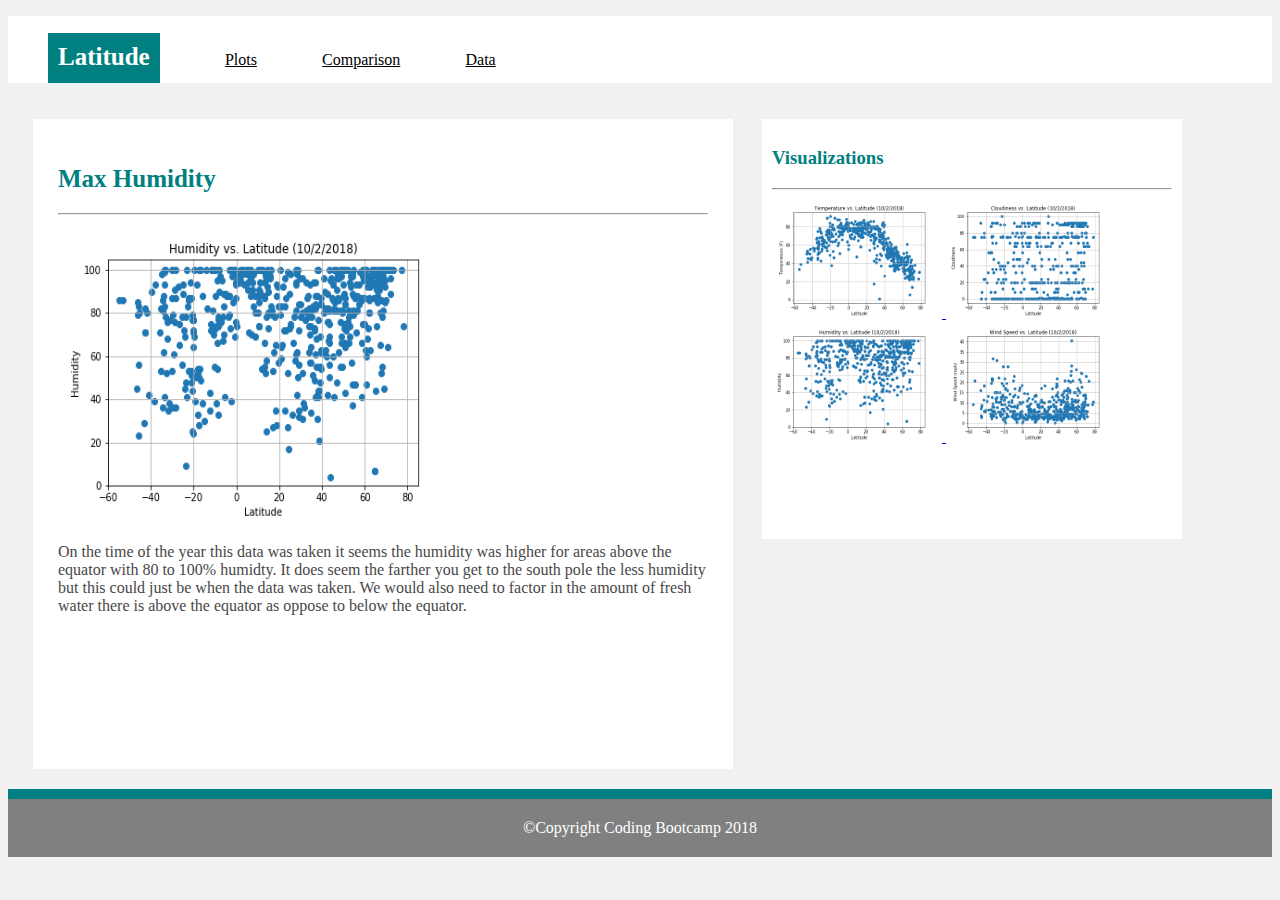
<file: humidityindex.html>
<!DOCTYPE html>
<html lang="en-us">

<head>
    <meta charset="UTF-8">
    <title>HTML HOMEWORK</title>
        <link rel="stylesheet" href="style.css">
</head>

<body>
    <div class="container">
        <nav class="navbar">
            <ul>
                <li>
                <header class="header">
                 <h1>Latitude</h1>
                </header>
                </li>
                <li>
                    <a href="#">Plots</a>
                </li>
                <li>
                    <a href="comparisonindex.html">Comparison</a>
                </li>
                <li>
                    <a href="dataindex.html">Data</a>
                </li>  
            </ul>
        </nav>
    </div> 
    <div class="container">
        <div class="row">
            <div class="box">
                <h2> Max Humidity</h2>
                <hr>
                <img src="Humidity_vs_Latitude.png" alt="Temperature" style="align-items:center;width:400px;height:300px;">
                <p>On the time of the year this data was taken it seems the humidity was higher for areas above the equator with 80 to 100% humidty. It does seem the farther you get to the south pole the less humidity but this could just be when the data was taken. We would also need to factor in the amount of fresh water there is above the equator as oppose to below the equator. </p>
            </div>
            <div id="narrow">
                <h3>Visualizations</h3>
                <hr>
                <a href="temperatureindex.html">
                <img src="Temperature_vs_Latitude.png" alt="Temperature" style="float:center;width:170px;height:120px;">
                </a>
                <a href="cloudinessindex.html">
                <img src="Cloudiness_vs_Latitude.png" alt="Cloudiness" style="float:center;width:170px;height:120px;">
                </a>
                <a href ="humidityindex.html">
                <img src="Humidity_vs_Latitude.png" alt="Humidity" style="float:center;width:170px;height:120px;">
                </a>
                <a href="windspeedindex.html">
                <img src="WindSpeed_vs_Latitude.png" alt="WindSpeed" style="float:center;width:170px;height:120px;">
                </a>
            </div>
        </div>
    </div>
    <div class="container">
        <div class="footnotes">
        </div>
        <footer class="footers">©Copyright Coding Bootcamp 2018</footer>
        </div>
    </div>
    </div>

    </body>
    </html>
</file>
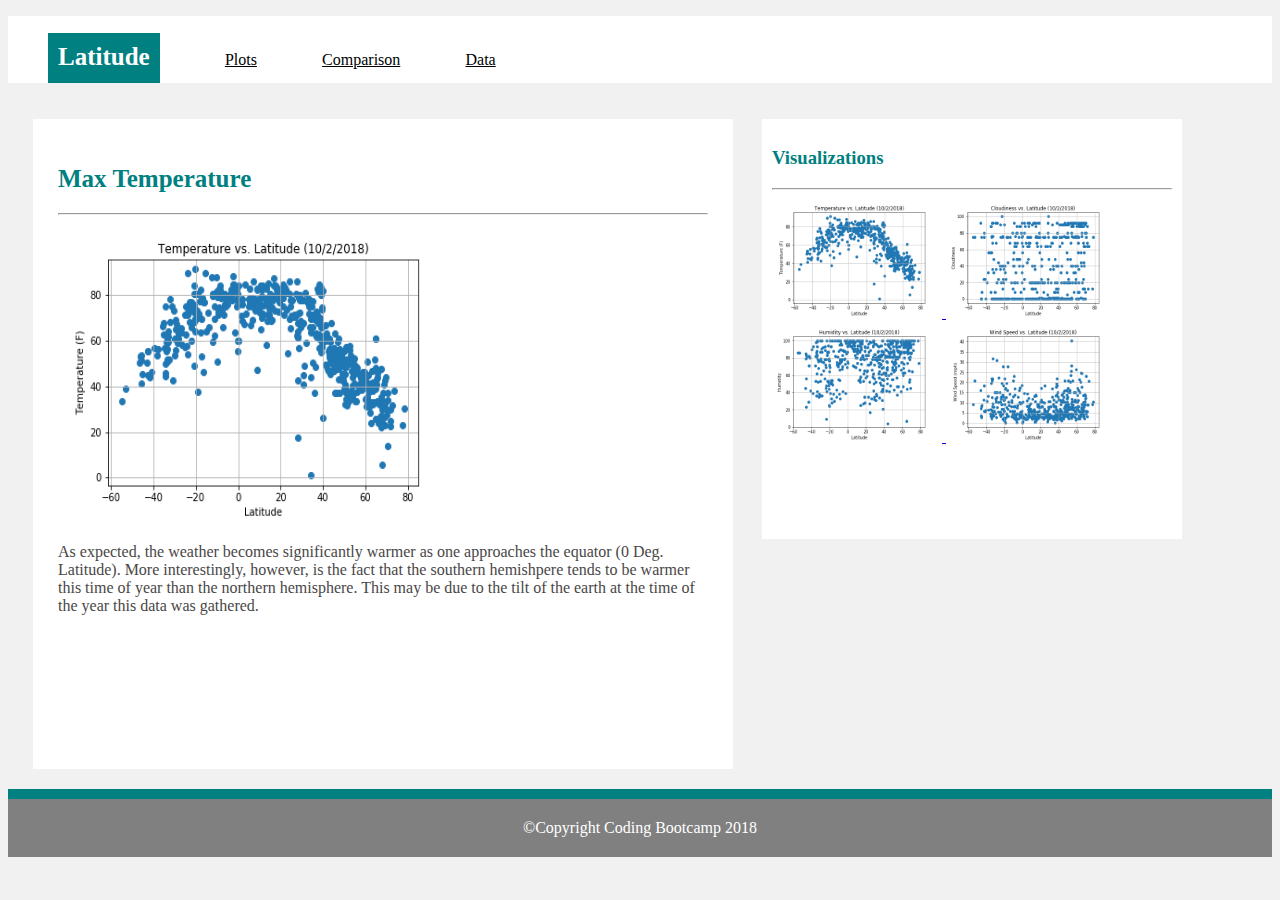
<file: temperatureindex.html>
<!DOCTYPE html>
<html lang="en-us">

<head>
    <meta charset="UTF-8">
    <title>HTML HOMEWORK</title>
        <link rel="stylesheet" href="style.css">
</head>

<body>
    <div class="container">
        <nav class="navbar">
            <ul>
                <li>
                <header class="header">
                 <h1>Latitude</h1>
                </header>
                </li>
                <li>
                    <a href="#">Plots</a>
                </li>
                <li>
                    <a href="comparisonindex.html">Comparison</a>
                </li>
                <li>
                    <a href="dataindex.html">Data</a>
                </li>  
            </ul>
        </nav>
    </div> 
    <div class="container">
        <div class="row">
            <div class="box">
                <h2> Max Temperature</h2>
                <hr>
                <img src="Temperature_vs_Latitude.png" alt="Temperature" style="width:400px;height:300px;">
                <p> As expected, the weather becomes significantly warmer as one approaches the equator (0 Deg. Latitude). More interestingly, however, is the fact that the southern hemishpere tends to be warmer this time of year than the northern hemisphere. This may be due to the tilt of the earth at the time of the year this data was gathered. </p>
            </div>
                <div id="narrow">
                <h3>Visualizations</h3>
                <hr>
                <a href="temperatureindex.html">
                <img src="Temperature_vs_Latitude.png" alt="Temperature" style="float:center;width:170px;height:120px;">
                </a>
                <a href="cloudinessindex.html">
                <img src="Cloudiness_vs_Latitude.png" alt="Cloudiness" style="float:center;width:170px;height:120px;">
                </a>
                <a href="humidityindex.html">
                <img src="Humidity_vs_Latitude.png" alt="Humidity" style="float:center;width:170px;height:120px;">
                </a>
                <a href="windspeedindex.html">
                <img src="WindSpeed_vs_Latitude.png" alt="WindSpeed" style="float:center;width:170px;height:120px;">
                </a>
            </div>
        </div>
    </div>
    <div class="container">
        <div class="footnotes">
        </div>
        <footer class="footers">©Copyright Coding Bootcamp 2018</footer>
        </div>
    </div>
    </div>

    </body>
    </html>
</file>
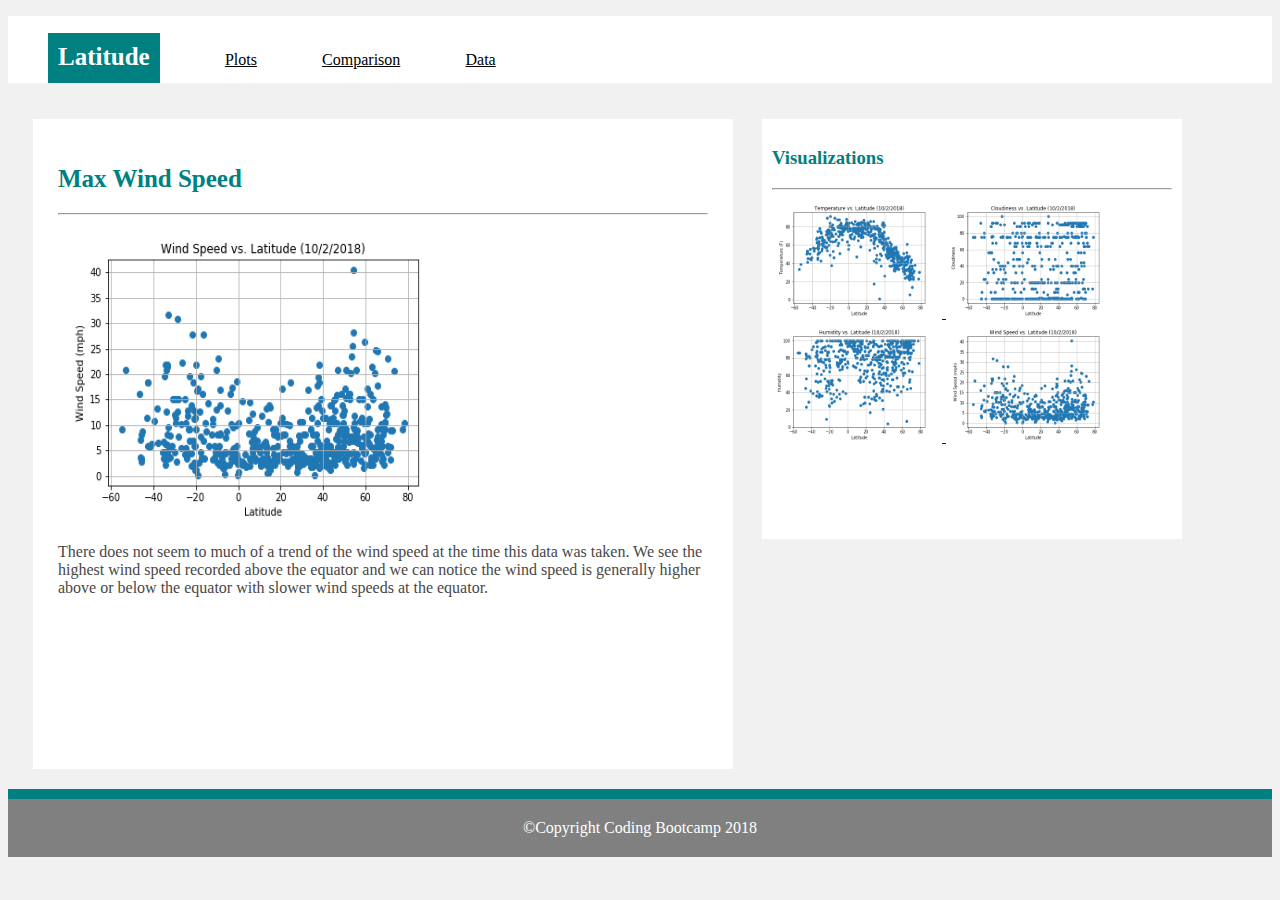
<file: windspeedindex.html>
<!DOCTYPE html>
<html lang="en-us">

<head>
    <meta charset="UTF-8">
    <title>HTML HOMEWORK</title>
        <link rel="stylesheet" href="style.css">
</head>

<body>
    <div class="container">
        <nav class="navbar">
            <ul>
                <li>
                <header class="header">
                 <h1>Latitude</h1>
                </header>
                </li>
                <li>
                    <a href="#">Plots</a>
                </li>
                <li>
                    <a href="comparisonindex.html">Comparison</a>
                </li>
                <li>
                    <a href="dataindex.html">Data</a>
                </li>  
            </ul>
        </nav>
    </div> 
    <div class="container">
        <div class="row">
            <div class="box">
                <h2> Max Wind Speed</h2>
                <hr>
                <img src="WindSpeed_vs_Latitude.png" alt="Temperature" style="align-items:center;width:400px;height:300px;">
                <p>There does not seem to much of a trend of the wind speed at the time this data was taken. We see the highest wind speed recorded above the equator and we can notice the wind speed is generally higher above or below the equator with slower wind speeds at the equator. </p>
            </div>
            <div id="narrow">
                <h3>Visualizations</h3>
                <hr>
                <a href="temperatureindex.html">
                <img src="Temperature_vs_Latitude.png" alt="Temperature" style="float:center;width:170px;height:120px;">
                </a>
                <a href="cloudinessindex.html">
                <img src="Cloudiness_vs_Latitude.png" alt="Cloudiness" style="float:center;width:170px;height:120px;">
                </a>
                <a href ="humidityindex.html">
                <img src="Humidity_vs_Latitude.png" alt="Humidity" style="float:center;width:170px;height:120px;">
                </a>
                <a href="windspeedindex.html">
                <img src="WindSpeed_vs_Latitude.png" alt="WindSpeed" style="float:center;width:170px;height:120px;">
                </a>
            </div>
        </div>
    </div>
    <div class="container">
        <div class="footnotes">
        </div>
        <footer class="footers">©Copyright Coding Bootcamp 2018</footer>
        </div>
    </div>
    </div>

    </body>
    </html>
</file>
<file: style.css>
body {
    background: #f1f1f1;
}
  
h1 {
    font-size: 25px;
}
  
  /* Giving our navbar some padding and a background color */
.navbar {
    background: white;
}
  
  /* Making our navbar li's inline-block elements this makes it so we can have multiple on the same line. Floats could have been used too */
.navbar li {
    display: inline-block;
    margin-right: 5%;
    cursor: pointer;
    align-content: right;

}
  
  /* Getting rid of the default link styles here */
.navbar li a {
    color: #000;
    text-align: right;
    background: white;
    text-align: right;


}
  
  /* Styling the header, giving it a height, a background color, and some top padding */
.navbar li header {
    height: 50px;
    background: teal;
    text-align: left;
    margin-top: 0%;
}
  
  /* Centering our h1 tag inside our header, giving it a little padding, removing its margin */
.header h1 {
    color:white;
    text-align: center;
    padding: 10px;
}
.box {
    color:rgb(73, 71, 71);
    background-color: white;
    height: 600px;
    width: 650px;
    margin-left: 25px;
    margin-top: 20px;
    margin-bottom: 20px;
    padding: 25px;
    border: 5px white;
    display: inline-block;
    vertical-align: top;

}
#narrow{
    color:teal;
    background-color: white;
    display:inline-block;
    padding: 10px;
    height: 400px;
    width: 400px;
    margin-top:20px;
    margin-left: 25px;  
    margin-bottom: 20px;
    border: 5px white;
}
h2 {
    color: teal;
    text-align: left;
    font-size: 25px;
}
figcaption {
    color: teal;
    text-align: left;
    font-size: 20px;
}
.footnotes{
    background:teal;
    padding:5px;
}
.footers{
    background: gray;
}
footer{
    color: white; 
    text-align: center; 
    padding: 20px;  
}
.box1 {
    color:rgb(73, 71, 71);
    background-color: white;
    height: 1000px;
    width: 1000px;
    margin-left: 50px;
    margin-top: 20px;
    margin-bottom: 20px;
    padding: 50px;
    border: 5px white;
    display: inline-block;
    vertical-align: top;
}
.dataframe {
    color:rgb(73, 71, 71);
    background-color: white;
    height: 12800px;
    width: 1000px;
    margin-left: 50px;
    margin-top: 20px;
    margin-bottom: 20px;
    padding: 40px;
    border: 5px white;
    vertical-align: top;
}
.headers {

    margin-left: 50px;
    font-size: 20px;
    display: inline-block;
    vertical-align: top;
}
.box2 {
    color:rgb(73, 71, 71);
    background-color: white;
    height: 500px;
    width: 600px;
    margin-left: 25px;
    margin-top: 20px;
    margin-bottom: 20px;
    padding: 20px;
    border: 5px white;
    display: inline-block;
    vertical-align: top; 
}
</file>
